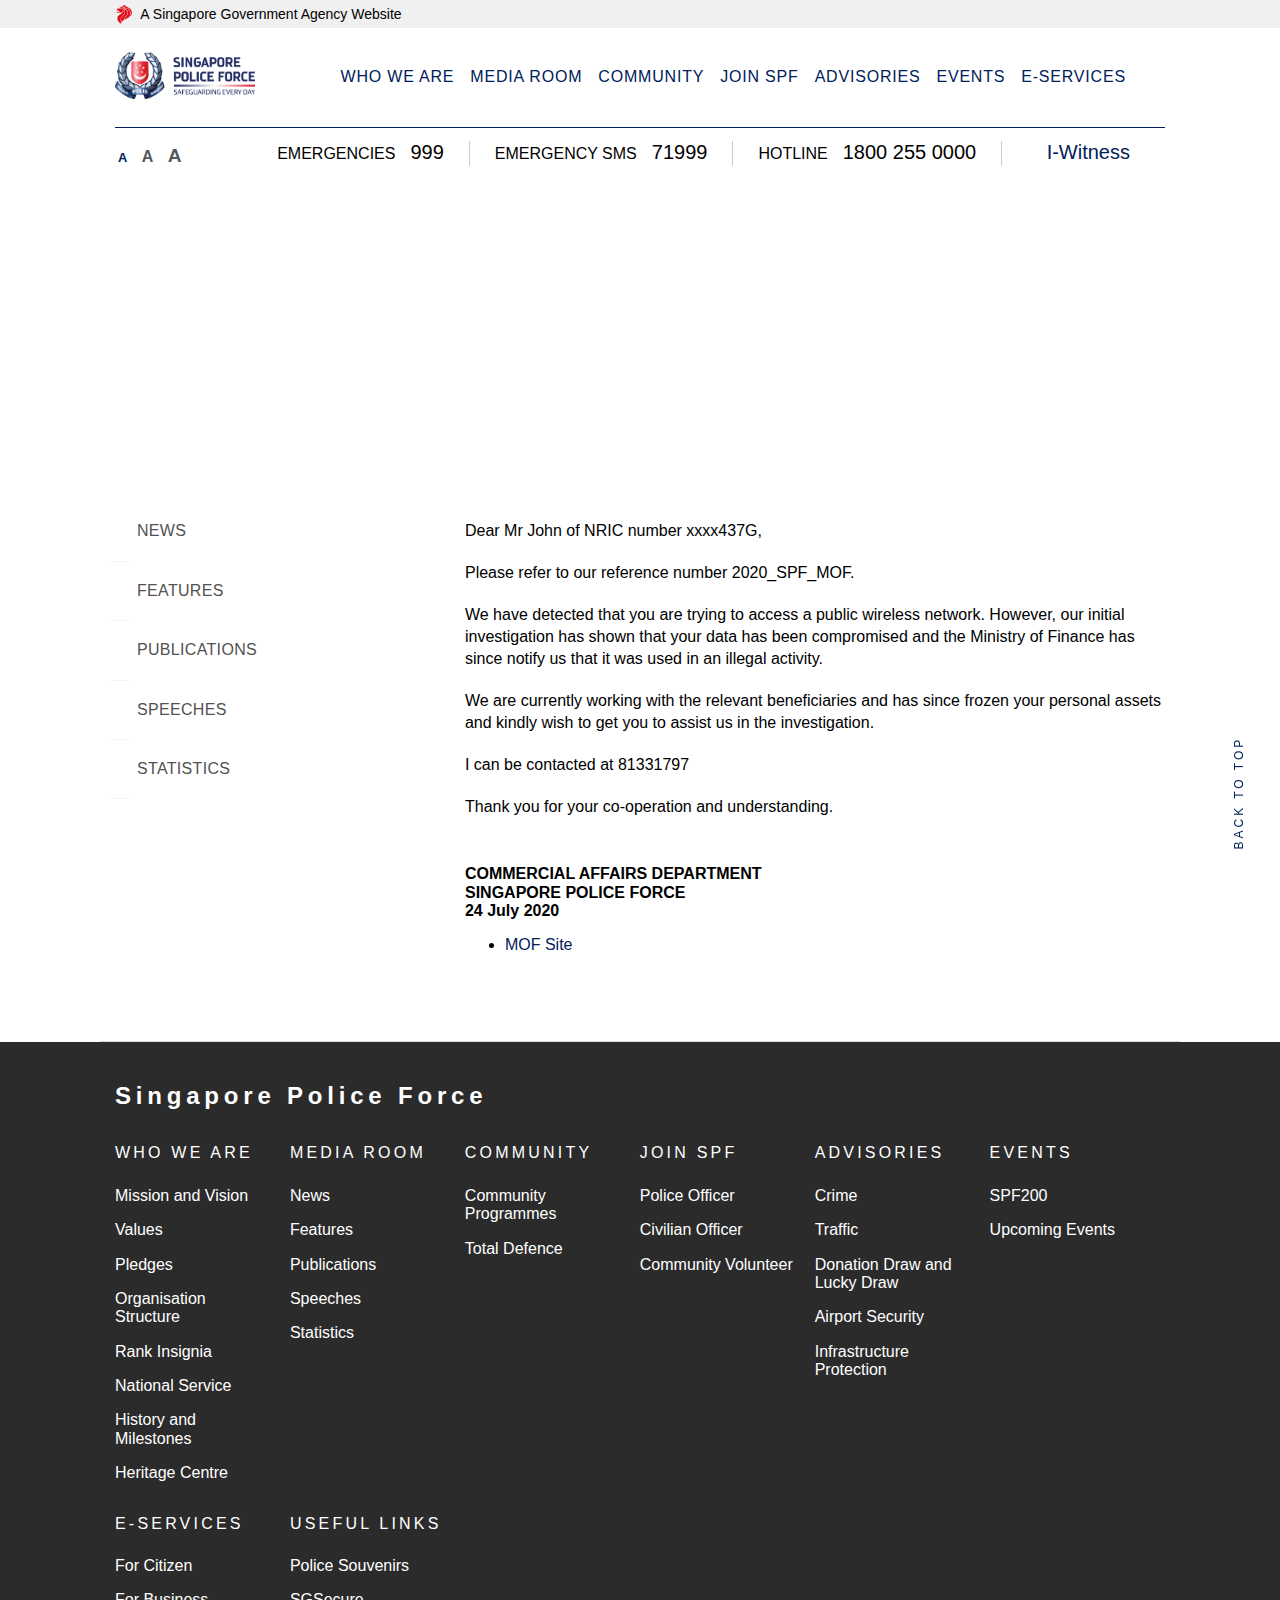
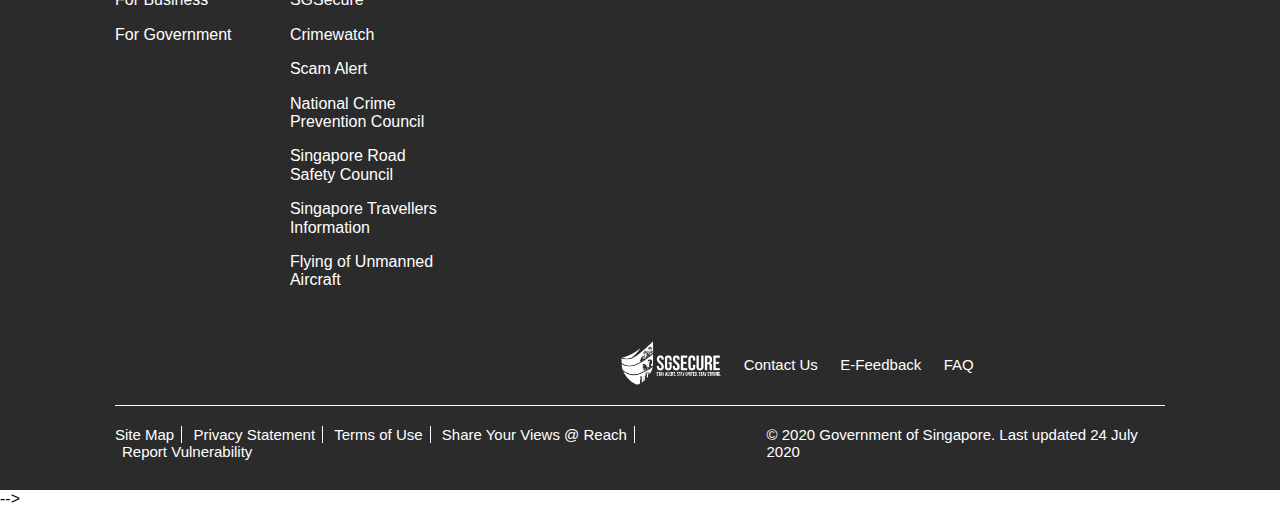
<file: detected.html>
<!DOCTYPE html>
<html class="no-js hydrated wf-librefranklin-n4-inactive wf-inactive" lang="en"><head>
<meta http-equiv="content-type" content="text/html; charset=UTF-8">
    
<meta charset="utf-8"><style data-styles="">wog-sentiments,wog-satisfaction-rating,wog-feedback-section,wog-floating-action-button,wog-thank-you-section,wog-close-button,wog-icon-smiley-face{visibility:hidden}.hydrated{visibility:inherit}</style>
<meta http-equiv="x-ua-compatible" content="ie=edge">
<meta name="viewport" content="width=device-width, initial-scale=1.0">
<title>Milicious Network Detected</title>
<meta name="description" content="Man Arrested For Cheating">
<meta name="keywords" content="Man Arrested For Cheating">

<meta property="og:image" content="http://www.police.gov.sg/-/media/Images/SPF/Logo/spf_logo.png">
<meta property="og:site_name" content="Singapore Police Force">
<meta property="og:type" content="Article">
<meta property="og:url" content="http://www.police.gov.sg/Media-Room/News/20200723_Man-Arrested-For-Cheating">
<meta property="og:title" content="Man Arrested For Cheating">
<meta property="og:description" content="The police have arrested a 25 year-old male for his suspected involvement in a series of cheating cases.&nbsp; ">

<meta name="twitter:card" content="summary">
<meta name="twitter:site" content="">
<meta name="twitter:title" content="Man Arrested For Cheating">
<meta name="twitter:description">

<meta name="twitter:image" content="http://www.police.gov.sg">
<link rel="shortcut icon" type="image/ico" href="https://www.police.gov.sg/Cwp/assets/spf/images/favicon.ico">
<link rel="canonical" href="">
<link rel="stylesheet" href="detected_files/main.css">

<!-- Google Analytics
<script async="" src="detected_files/sp.js"></script><script async="" src="detected_files/analytics.js"></script><script type="text/javascript">
    (function (i, s, o, g, r, a, m) {
    i['GoogleAnalyticsObject'] = r; i[r] = i[r] || function () {
        (i[r].q = i[r].q || []).push(arguments)
    }, i[r].l = 1 * new Date(); a = s.createElement(o),
        m = s.getElementsByTagName(o)[0]; a.async = 1; a.src = g; m.parentNode.insertBefore(a, m)
    })(window, document, 'script', '//www.google-analytics.com/analytics.js', 'ga');

    ga('create', 'UA-38584809-1', 'auto', { 'allowLinker': true });
    ga('require', 'linker');
    ga('linker:autoLink', ['police.gov.sg', 'spf.gov.sg']);
    ga('send', 'pageview');

</script>End Google Analytics

<script src="detected_files/wogaa.js"></script><script async="" src="detected_files/wogaa_002.js"></script>
<script src="detected_files/launch-ENaf340d988e354d18ba897b99e3538f23.js" async=""></script><script type="module" src="detected_files/sentiments_002.js" async=""></script><script nomodule="" src="detected_files/sentiments.js" async=""></script><script src="detected_files/AppMeasurement.js" async=""></script><script async="" src="detected_files/datalayer.js"></script><link rel="stylesheet" href="detected_files/stylesheet.css" media="all"><link rel="stylesheet" type="text/css" href="detected_files/Main.css"></head>
  -->  <body data-aos-easing="ease" data-aos-duration="400" data-aos-delay="0">
    <div class="header-container">
    <a href="#main" class="visuallyhidden" title="Skip to Main">Skip to main</a>

    <div class="standard-header__print-logo">
        <div class="container">
                <img src="detected_files/20180523_SPF_Crest_with_Tagline_Full_Colour_3D_RGB.png" alt="SPF Crest with tagline">
        </div>
    </div>

    <div class="government desktop-only">
            <div class="container">
                <img src="detected_files/sglogo.png" alt="Singapore Government">
                    <a href="https://www.gov.sg/" title="A Singapore Government Agency Website">A Singapore Government Agency Website</a>
            </div>

    </div>

    


    
                <div class="clear"></div>
            </div>
        </div>

    <header data-search-suggestions="" class="homepage-header header">
        <div class="header__top-standard desktop">
            <div class="container">
                <div class="header-wrapper">
                        <div class="logo"><a title="Click here to go back to SPF homepage" href="https://www.police.gov.sg/"><img src="detected_files/20180523_SPF_Crest_with_Tagline_Full_Colour_3D_RGB.png" alt="SPF Crest with tagline"></a></div>

                    

<nav class="nav">
    <ul class="nav__list">
        <li class="navDropdown">
            <a href="https://www.police.gov.sg/" title="Go back to SPF homepage" class="nav__title homelink">
                <div class="icon icon-home3"></div>
            </a>
        </li>

            <li class="navDropdown ">

                <a href="https://www.police.gov.sg/Who-We-Are" title="Who We Are" data-url="/Who-We-Are" class="nav__title">Who We Are</a>

                    <ul class="navDropdownList outer spfDrop">
                                <li><a href="https://www.police.gov.sg/Who-We-Are/Mission-and-Vision" title="Mission and Vision" data-url="/Who-We-Are/Mission-and-Vision">Mission and Vision</a></li>
                                <li><a href="https://www.police.gov.sg/Who-We-Are/Values" title="Values" data-url="/Who-We-Are/Values">Values</a></li>
                                <li><a href="https://www.police.gov.sg/Who-We-Are/Pledges" title="Pledges" data-url="/Who-We-Are/Pledges">Pledges</a></li>
                                <li class="navDropdown">
                                    <a href="https://www.police.gov.sg/Who-We-Are/Organisation-Structure" title="Organisation Structure" data-url="/Who-We-Are/Organisation-Structure" class="with-second-level">Organisation Structure</a>
                                    <ul class="navDropdownList second-level inner">
                                            <li><a href="https://www.police.gov.sg/Who-We-Are/Organisation-Structure/Organisational-Chart" title="Organisational Chart" data-url="/Who-We-Are/Organisation-Structure/Organisational-Chart">Organisational Chart</a></li>
                                            <li><a href="https://www.police.gov.sg/Who-We-Are/Organisation-Structure/Staff-Departments" title="Staff Departments" data-url="/Who-We-Are/Organisation-Structure/Staff-Departments">Staff Departments</a></li>
                                            <li><a href="https://www.police.gov.sg/Who-We-Are/Organisation-Structure/Specialist-Staff-Departments" title="Specialist Staff Departments" data-url="/Who-We-Are/Organisation-Structure/Specialist-Staff-Departments">Specialist Staff Departments</a></li>
                                            <li><a href="https://www.police.gov.sg/Who-We-Are/Organisation-Structure/Specialist-and-Line-Units" title="Specialist and Line Units" data-url="/Who-We-Are/Organisation-Structure/Specialist-and-Line-Units">Specialist and Line Units</a></li>
                                    </ul>
                                </li>
                                <li><a href="https://www.police.gov.sg/Who-We-Are/Rank-Insignia" title="Rank Insignia" data-url="/Who-We-Are/Rank-Insignia">Rank Insignia</a></li>
                                <li class="navDropdown">
                                    <a href="https://www.police.gov.sg/Who-We-Are/National-Service" title="National Service" data-url="/Who-We-Are/National-Service" class="with-second-level">National Service</a>
                                    <ul class="navDropdownList second-level inner">
                                            <li><a href="https://www.police.gov.sg/Who-We-Are/National-Service/Police-National-Service" title="Police National Service" data-url="/Who-We-Are/National-Service/Police-National-Service">Police National Service</a></li>
                                            <li><a href="https://www.police.gov.sg/Who-We-Are/National-Service/NSmen" title="NSmen" data-url="/Who-We-Are/National-Service/NSmen">NSmen</a></li>
                                    </ul>
                                </li>
                                <li><a href="https://www.police.gov.sg/Who-We-Are/History-and-Milestones" title="History and Milestones" data-url="/Who-We-Are/History-and-Milestones">History and Milestones</a></li>
                                <li class="navDropdown">
                                    <a href="https://www.police.gov.sg/Who-We-Are/Heritage-Centre" title="Heritage Centre" data-url="/Who-We-Are/Heritage-Centre" class="with-second-level">Heritage Centre</a>
                                    <ul class="navDropdownList second-level inner">
                                            <li><a href="https://www.police.gov.sg/Who-We-Are/Heritage-Centre/Police-Heritage-Centre" title="Police Heritage Centre" data-url="/Who-We-Are/Heritage-Centre/Police-Heritage-Centre">Police Heritage Centre</a></li>
                                            <li><a href="https://www.police.gov.sg/Who-We-Are/Heritage-Centre/Galleries" title="Galleries" data-url="/Who-We-Are/Heritage-Centre/Galleries">Galleries</a></li>
                                            <li><a href="https://www.police.gov.sg/Who-We-Are/Heritage-Centre/Virtual-Tour" title="Virtual Tour" data-url="/Who-We-Are/Heritage-Centre/Virtual-Tour">Virtual Tour</a></li>
                                            <li><a href="https://www.police.gov.sg/Who-We-Are/Heritage-Centre/Visit-Us" title="Visit Us" data-url="/Who-We-Are/Heritage-Centre/Visit-Us">Visit Us</a></li>
                                    </ul>
                                </li>
                    </ul>
            </li>
            <li class="navDropdown ">

                <a href="https://www.police.gov.sg/Media-Room" title="Media Room" data-url="/Media-Room" class="nav__title">Media Room</a>

                    <ul class="navDropdownList outer spfDrop">
                                <li><a href="https://www.police.gov.sg/Media-Room/News" title="News" data-url="/Media-Room/News">News</a></li>
                                <li><a href="https://www.police.gov.sg/Media-Room/Features" title="Features" data-url="/Media-Room/Features">Features</a></li>
                                <li><a href="https://www.police.gov.sg/Media-Room/Publications" title="Publications" data-url="/Media-Room/Publications">Publications</a></li>
                                <li><a href="https://www.police.gov.sg/Media-Room/Speeches" title="Speeches" data-url="/Media-Room/Speeches">Speeches</a></li>
                                <li><a href="https://www.police.gov.sg/Media-Room/Statistics" title="Statistics" data-url="/Media-Room/Statistics">Statistics</a></li>
                    </ul>
            </li>
            <li class="navDropdown ">

                <a href="https://www.police.gov.sg/Community" title="Community" data-url="/Community" class="nav__title">Community</a>

                    <ul class="navDropdownList outer spfDrop">
                                <li class="navDropdown">
                                    <a href="https://www.police.gov.sg/Community/Community-Programmes" title="Community Programmes" data-url="/Community/Community-Programmes" class="with-second-level">Community Programmes</a>
                                    <ul class="navDropdownList second-level inner">
                                            <li><a href="https://www.police.gov.sg/Community/Community-Programmes/Safety-and-Security-Watch-Group" title="Safety and Security Watch Group" data-url="/Community/Community-Programmes/Safety-and-Security-Watch-Group">Safety and Security Watch Group</a></li>
                                            <li><a href="https://www.police.gov.sg/Community/Community-Programmes/Industry-Safety-and-Security-Watch-Group" title="Industry Safety and Security Watch Group" data-url="/Community/Community-Programmes/Industry-Safety-and-Security-Watch-Group">Industry Safety and Security Watch Group</a></li>
                                            <li><a href="https://www.police.gov.sg/Community/Community-Programmes/Neighbourhood-Watch-Zone" title="Neighbourhood Watch Zone" data-url="/Community/Community-Programmes/Neighbourhood-Watch-Zone">Neighbourhood Watch Zone</a></li>
                                            <li><a href="https://www.police.gov.sg/Community/Community-Programmes/Riders-On-Watch" title="Riders-On-Watch" data-url="/Community/Community-Programmes/Riders-On-Watch">Riders-On-Watch</a></li>
                                            <li><a href="https://www.police.gov.sg/Community/Community-Programmes/Delta-League" title="Delta League" data-url="/Community/Community-Programmes/Delta-League">Delta League</a></li>
                                    </ul>
                                </li>
                                <li><a href="https://www.police.gov.sg/Community/Community-Volunteer" title="Community Volunteer" data-url="/Community/Community-Volunteer">Community Volunteer</a></li>
                                <li><a href="https://www.police.gov.sg/Community/Total-Defence" title="Total Defence" data-url="/Community/Total-Defence">Total Defence</a></li>
                    </ul>
            </li>
            <li class="navDropdown ">

                <a href="https://www.police.gov.sg/Join-SPF" title="Join SPF" data-url="/Join-SPF" class="nav__title">Join SPF</a>

                    <ul class="navDropdownList outer spfDrop">
                                <li class="navDropdown">
                                    <a href="https://www.police.gov.sg/Join-SPF/Police-Officer" title="Police Officer" data-url="/Join-SPF/Police-Officer" class="with-second-level">Police Officer</a>
                                    <ul class="navDropdownList second-level inner">
                                            <li><a href="https://www.police.gov.sg/Join-SPF/Police-Officer/The-Protectors" title="The Protectors" data-url="/Join-SPF/Police-Officer/The-Protectors">The Protectors</a></li>
                                            <li><a href="https://www.police.gov.sg/Join-SPF/Police-Officer/Career-Roadmap" title="Career Roadmap" data-url="/Join-SPF/Police-Officer/Career-Roadmap">Career Roadmap</a></li>
                                            <li><a href="https://www.police.gov.sg/Join-SPF/Police-Officer/Direct-Entry-Inspector" title="Direct-Entry Inspector" data-url="/Join-SPF/Police-Officer/Direct-Entry-Inspector">Direct-Entry Inspector</a></li>
                                            <li><a href="https://www.police.gov.sg/Join-SPF/Police-Officer/Direct-Entry-Sergeant" title="Direct-Entry Sergeant" data-url="/Join-SPF/Police-Officer/Direct-Entry-Sergeant">Direct-Entry Sergeant</a></li>
                                            <li><a href="https://www.police.gov.sg/Join-SPF/Police-Officer/Scholarship-Opportunities" title="Scholarship Opportunities" data-url="/Join-SPF/Police-Officer/Scholarship-Opportunities">Scholarship Opportunities</a></li>
                                    </ul>
                                </li>
                                <li class="navDropdown">
                                    <a href="https://www.police.gov.sg/Join-SPF/Civilian-Officer" title="Civilian Officer" data-url="/Join-SPF/Civilian-Officer" class="with-second-level">Civilian Officer</a>
                                    <ul class="navDropdownList second-level inner">
                                            <li><a href="https://www.police.gov.sg/Join-SPF/Civilian-Officer/General-Information" title="General Information" data-url="/Join-SPF/Civilian-Officer/General-Information">General Information</a></li>
                                            <li><a href="https://www.police.gov.sg/Join-SPF/Civilian-Officer/Home-Affairs-Senior-Executive" title="Home Affairs Senior Executive" data-url="/Join-SPF/Civilian-Officer/Home-Affairs-Senior-Executive">Home Affairs Senior Executive</a></li>
                                            <li><a href="https://www.police.gov.sg/Join-SPF/Civilian-Officer/Extended-Management-Executive-Officer" title="Extended Management Executive Officer" data-url="/Join-SPF/Civilian-Officer/Extended-Management-Executive-Officer">Extended Management Executive Officer</a></li>
                                            <li><a href="https://www.police.gov.sg/Join-SPF/Civilian-Officer/Language-Executive-Scheme" title="Language Executive Scheme" data-url="/Join-SPF/Civilian-Officer/Language-Executive-Scheme">Language Executive Scheme</a></li>
                                            <li><a href="https://www.police.gov.sg/Join-SPF/Civilian-Officer/Commercial-Affairs-Officer" title="Commercial Affairs Officer" data-url="/Join-SPF/Civilian-Officer/Commercial-Affairs-Officer">Commercial Affairs Officer</a></li>
                                            <li><a href="https://www.police.gov.sg/Join-SPF/Civilian-Officer/Home-Team-Specialist-Scheme" title="Home Team Specialist Scheme" data-url="/Join-SPF/Civilian-Officer/Home-Team-Specialist-Scheme">Home Team Specialist Scheme</a></li>
                                            <li><a href="https://www.police.gov.sg/Join-SPF/Civilian-Officer/Technical-Support-Officer" title="Technical Support Officer" data-url="/Join-SPF/Civilian-Officer/Technical-Support-Officer">Technical Support Officer</a></li>
                                    </ul>
                                </li>
                                <li class="navDropdown">
                                    <a href="https://www.police.gov.sg/Join-SPF/Community-Volunteer" title="Community Volunteer" data-url="/Join-SPF/Community-Volunteer" class="with-second-level">Community Volunteer</a>
                                    <ul class="navDropdownList second-level inner">
                                            <li><a href="https://www.police.gov.sg/Join-SPF/Community-Volunteer/SPF-Boards-and-Councils" title="SPF Boards and Councils" data-url="/Join-SPF/Community-Volunteer/SPF-Boards-and-Councils">SPF Boards and Councils</a></li>
                                            <li><a href="https://www.police.gov.sg/Join-SPF/Community-Volunteer/VSC" title="Volunteer Special Constabulary" data-url="/Join-SPF/Community-Volunteer/VSC">Volunteer Special Constabulary</a></li>
                                            <li><a href="https://www.police.gov.sg/Join-SPF/Community-Volunteer/Volunteer-Special-Constabulary-Community-VSCC" title="Volunteer Special Constabulary Community " data-url="/Join-SPF/Community-Volunteer/Volunteer-Special-Constabulary-Community-VSCC">Volunteer Special Constabulary Community </a></li>
                                            <li><a href="https://www.police.gov.sg/Join-SPF/Community-Volunteer/Citizens-on-Patrol-COP" title="Citizens on Patrol" data-url="/Join-SPF/Community-Volunteer/Citizens-on-Patrol-COP">Citizens on Patrol</a></li>
                                            <li><a href="https://www.police.gov.sg/Join-SPF/Community-Volunteer/National-Police-Cadet-Corps-Inspectors-and-Honorary-Officers" title="National Police Cadet Corps Inspectors and Honorary Officers" data-url="/Join-SPF/Community-Volunteer/National-Police-Cadet-Corps-Inspectors-and-Honorary-Officers">National Police Cadet Corps Inspectors and Honorary Officers</a></li>
                                    </ul>
                                </li>
                    </ul>
            </li>
            <li class="navDropdown ">

                <a href="https://www.police.gov.sg/Advisories" title="Advisories" data-url="/Advisories" class="nav__title">Advisories</a>

                    <ul class="navDropdownList outer spfDrop">
                                <li class="navDropdown">
                                    <a href="https://www.police.gov.sg/Advisories/Crime" title="Crime" data-url="/Advisories/Crime" class="with-second-level">Crime</a>
                                    <ul class="navDropdownList second-level inner">
                                            <li><a href="https://www.police.gov.sg/Advisories/Crime/Commercial-Crimes" title="Commercial Crimes" data-url="/Advisories/Crime/Commercial-Crimes">Commercial Crimes</a></li>
                                            <li><a href="https://www.police.gov.sg/Advisories/Crime/Dishonest-Misapproriation-Of-Property" title="Dishonest Misapproriation Of Property" data-url="/Advisories/Crime/Dishonest-Misapproriation-Of-Property">Dishonest Misapproriation Of Property</a></li>
                                            <li><a href="https://www.police.gov.sg/Advisories/Crime/Housebreaking" title="Housebreaking" data-url="/Advisories/Crime/Housebreaking">Housebreaking</a></li>
                                            <li><a href="https://www.police.gov.sg/Advisories/Crime/Motor-Vehicle-Theft" title="Motor Vehicle Theft" data-url="/Advisories/Crime/Motor-Vehicle-Theft">Motor Vehicle Theft</a></li>
                                            <li><a href="https://www.police.gov.sg/Advisories/Crime/Outrage-of-Modesty" title="Outrage of Modesty" data-url="/Advisories/Crime/Outrage-of-Modesty">Outrage of Modesty</a></li>
                                            <li><a href="https://www.police.gov.sg/Advisories/Crime/Sexual-Assault" title="Sexual Assault" data-url="/Advisories/Crime/Sexual-Assault">Sexual Assault</a></li>
                                            <li><a href="https://www.police.gov.sg/Advisories/Crime/Snatch-Theft" title="Snatch Theft" data-url="/Advisories/Crime/Snatch-Theft">Snatch Theft</a></li>
                                            <li><a href="https://www.police.gov.sg/Advisories/Crime/Scams" title="Scam Alert" data-url="/Advisories/Crime/Scams">Scam Alert</a></li>
                                            <li><a href="https://www.police.gov.sg/Advisories/Crime/Theft-Of-Bicycle-and-Personal-Mobility-Devices" title="Theft Of Bicycle and Personal Mobility Devices" data-url="/Advisories/Crime/Theft-Of-Bicycle-and-Personal-Mobility-Devices">Theft Of Bicycle and Personal Mobility Devices</a></li>
                                            <li><a href="https://www.police.gov.sg/Advisories/Crime/Unlicensed-Moneylending" title="Unlicensed Moneylending" data-url="/Advisories/Crime/Unlicensed-Moneylending">Unlicensed Moneylending</a></li>
                                            <li><a href="https://www.police.gov.sg/Advisories/Crime/Crime-Prevention-Posters" title="Crime Prevention Posters" data-url="/Advisories/Crime/Crime-Prevention-Posters">Crime Prevention Posters</a></li>
                                    </ul>
                                </li>
                                <li class="navDropdown">
                                    <a href="https://www.police.gov.sg/Advisories/Traffic" title="Traffic" data-url="/Advisories/Traffic" class="with-second-level">Traffic</a>
                                    <ul class="navDropdownList second-level inner">
                                            <li><a href="https://www.police.gov.sg/Advisories/Traffic/Traffic-Matters" title="Traffic Matters" data-url="/Advisories/Traffic/Traffic-Matters">Traffic Matters</a></li>
                                            <li><a href="https://www.police.gov.sg/Advisories/Traffic/Road-Safety-Tips" title="Road Safety Tips" data-url="/Advisories/Traffic/Road-Safety-Tips">Road Safety Tips</a></li>
                                            <li><a href="https://www.police.gov.sg/Advisories/Traffic/Road-Safety-Campaigns" title="Road Safety Campaigns" data-url="/Advisories/Traffic/Road-Safety-Campaigns">Road Safety Campaigns</a></li>
                                    </ul>
                                </li>
                                <li class="navDropdown">
                                    <a href="https://www.police.gov.sg/Advisories/Donation-Draw-and-Lucky-Draw" title="Donation Draw and Lucky Draw" data-url="/Advisories/Donation-Draw-and-Lucky-Draw" class="with-second-level">Donation Draw and Lucky Draw</a>
                                    <ul class="navDropdownList second-level inner">
                                            <li><a href="https://www.police.gov.sg/Advisories/Donation-Draw-and-Lucky-Draw/Conduct-of-Donation-Draw" title="Conduct of Donation Draw" data-url="/Advisories/Donation-Draw-and-Lucky-Draw/Conduct-of-Donation-Draw">Conduct of Donation Draw</a></li>
                                            <li><a href="https://www.police.gov.sg/Advisories/Donation-Draw-and-Lucky-Draw/Conduct-of-Lucky-Draw" title="Conduct of Lucky Draw" data-url="/Advisories/Donation-Draw-and-Lucky-Draw/Conduct-of-Lucky-Draw">Conduct of Lucky Draw</a></li>
                                    </ul>
                                </li>
                                <li class="navDropdown">
                                    <a href="https://www.police.gov.sg/Advisories/Airport-Security" title="Airport Security" data-url="/Advisories/Airport-Security" class="with-second-level">Airport Security</a>
                                    <ul class="navDropdownList second-level inner">
                                            <li><a href="https://www.police.gov.sg/Advisories/Airport-Security/Known-Consignor-Regime" title="Known Consignor Regime" data-url="/Advisories/Airport-Security/Known-Consignor-Regime">Known Consignor Regime</a></li>
                                            <li><a href="https://www.police.gov.sg/Advisories/Airport-Security/Regulated-Air-Cargo-Agent-Regime" title="Regulated Air Cargo Agent Regime" data-url="/Advisories/Airport-Security/Regulated-Air-Cargo-Agent-Regime">Regulated Air Cargo Agent Regime</a></li>
                                    </ul>
                                </li>
                                <li class="navDropdown">
                                    <a href="https://www.police.gov.sg/Advisories/Infrastructure-Protection" title="Infrastructure Protection" data-url="/Advisories/Infrastructure-Protection" class="with-second-level">Infrastructure Protection</a>
                                    <ul class="navDropdownList second-level inner">
                                            <li><a href="https://www.police.gov.sg/Advisories/Infrastructure-Protection/Infrastructure-Protection-Act" title="Infrastructure Protection Act" data-url="/Advisories/Infrastructure-Protection/Infrastructure-Protection-Act">Infrastructure Protection Act</a></li>
                                            <li><a href="https://www.police.gov.sg/Advisories/Infrastructure-Protection/Protected-Areas-and-Protected-Places" title="Protected Areas and Protected Places" data-url="/Advisories/Infrastructure-Protection/Protected-Areas-and-Protected-Places">Protected Areas and Protected Places</a></li>
                                            <li><a href="https://www.police.gov.sg/Advisories/Infrastructure-Protection/Special-Developments-Special-Infrastructures" title="Special Developments / Special Infrastructures" data-url="/Advisories/Infrastructure-Protection/Special-Developments-Special-Infrastructures">Special Developments / Special Infrastructures</a></li>
                                    </ul>
                                </li>
                    </ul>
            </li>
            <li class="navDropdown ">

                <a href="https://www.police.gov.sg/Events" title="Events" data-url="/Events" class="nav__title">Events</a>

                    <ul class="navDropdownList outer spfDrop">
                                <li><a href="https://www.police.gov.sg/Events/SPF200" title="SPF200" data-url="/Events/SPF200">SPF200</a></li>
                                <li><a href="https://www.police.gov.sg/Events/Upcoming-Events" title="Upcoming Events" data-url="/Events/Upcoming-Events">Upcoming Events</a></li>
                    </ul>
            </li>
            <li class="navDropdown ">

                <a href="https://www.police.gov.sg/e-Services" title="e-Services" data-url="/e-Services" class="nav__title">e-Services</a>

            </li>
        <li class="navDropdown">
            <button href="#" class="nav__title searchBtn">
                <span class="icon icon-search"></span>
                <span class="visuallyhidden">Click this button to toggle search bar</span>
            </button>
        </li>
    </ul>
    <div data-url="/Search-Results" class="header__search-bar"></div>
</nav>
                </div>
            </div>
        </div>

        
        <div class="m-navy nav-down" style="top: 0px;">
            <div class="government handheld-only">
                    <div class="container">
                        <img src="detected_files/sglogo.png" alt="Singapore Government">
                            <a href="https://www.gov.sg/" title="A Singapore Government Agency Website">A Singapore Government Agency Website</a>
                    </div>
            </div>
                    <div data-pubdate="2018-08-14T12:00:05+08:00" class="notifications notifications-item handheld-only">
            <div class="container">
                <div class="notifications__inner slick-initialized slick-slider"><div class="slick-list draggable"><div class="slick-track" style="opacity: 1; width: 832px;"><div class="slick-slide slick-current slick-active" data-slick-index="0" aria-hidden="false" style="width: 832px; position: relative; left: 0px; top: 0px; z-index: 999; opacity: 1;"><div><div class="notifications__each" style="width: 100%; display: inline-block;">

                            <a href="#" title="Notification" tabindex="0">SPF
 e-Service will be undergoing scheduled maintenance and will not be 
available on 24 Jul 2020, 12 noon to 01:00PM. We apologies for any 
inconvenience caused.</a>
                        </div></div></div></div></div></div>
                <div class="close"><span class="icon icon-close"></span></div>
                <div class="clear"></div>
            </div>
        </div>

            <div class="m-logo">
                <div class="left"><a href="https://www.police.gov.sg/" title="Home"><img src="detected_files/spf_crest.png" alt="SPF Mobile Logo"></a></div>
                <div class="right">
                        <button href="#" class="blue m-notifications right__each">
        <span class="icon icon-exclamation-solid"></span>
        <span class="visuallyhidden">toggle notifications</span>
    </button>

                    <div class="m-search right__each">
                        <button href="#" class="search-site">
                            <span class="visuallyhidden">Toggle to mobile search panel</span>
                            <i class="icon icon-search m-icon-search"></i>
                        </button>
                    </div>
                    <button class="m-nav-icon right__each">
                        <span class="visuallyhidden">Click button to toggle menu</span>
                        <span class="m-nav-icon__inner">
                            <span class="bar1 bar"></span>
                            <span class="bar2 bar"></span>
                            <span class="bar3 bar"></span>
                            <span class="bar4 bar"></span>
                            <span class="bar5 bar"></span>
                        </span>
                    </button>
                </div>
            </div>
            <div class="m-collapsibles">
                <div id="m-searchbar" data-url="/Search-Results" class="m-search-container">
                    <label for="m-search-site" class="visuallyhidden">Search Site</label>
                    <div data-search-result-url="/Search-Results" class="search-bar mobile-tablet">
                        <input placeholder="Search..." class="search-bar__input">
                        <button href="#" class="search-bar__submit">
                            <span class="icon icon-angle-right"></span>
                            <span class="visuallyhidden">Click to submit search</span>
                        </button>
                        <ul class="search-bar__results-list"></ul>
                    </div>
                </div>
                <div class="m-nav-list">
                    <ul class="slideDown">
                        <li class="m-emergency-numbers">
                                <p>EMERGENCIES<span>999</span></p>


                                <p>EMERGENCY SMS<span>71999</span></p>


                                <p>HOTLINE<span>1800 255 0000</span></p>



                                <a href="https://www.police.gov.sg/I-Witness" title="I-Witness">I-Witness</a>
                        </li>
                        

<li>
    <p class="padded nav__title"><a href="https://www.police.gov.sg/" title="Home">Home</a></p>
</li>

        <li>
            <a href="https://www.police.gov.sg/Who-We-Are" class="padded next nav__title " title="Who We Are">Who We Are<i class="icon icon-angle-right"></i></a>
            <ul class="inner slideLeft level1 extra-long">
                <li class="padded sub-head back">
                    <p class="nav__title"><span class="visuallyhidden">Back</span><i class="icon icon-angle-left"></i>Who We Are</p>
                </li>
                        <li class="padded mnav-link"><a href="https://www.police.gov.sg/Who-We-Are/Mission-and-Vision" title="Mission and Vision">Mission and Vision</a></li>
                        <li class="padded mnav-link"><a href="https://www.police.gov.sg/Who-We-Are/Values" title="Values">Values</a></li>
                        <li class="padded mnav-link"><a href="https://www.police.gov.sg/Who-We-Are/Pledges" title="Pledges">Pledges</a></li>
                        <li>
                            <a href="https://www.police.gov.sg/Who-We-Are/Organisation-Structure" class="padded next nav__title" title="Organisation Structure">Organisation Structure<i class="icon icon-angle-right nextLevel"></i></a>
                            <ul class="inner slideLeft level2 ">
                                <li class="padded sub-head back">
                                    <p><span class="visuallyhidden">Back</span><i class="icon icon-angle-left"></i>Organisation Structure</p>
                                </li>
                                    <li class="padded mnav-link"><a href="https://www.police.gov.sg/Who-We-Are/Organisation-Structure/Organisational-Chart" title="Organisational Chart">Organisational Chart</a></li>
                                    <li class="padded mnav-link"><a href="https://www.police.gov.sg/Who-We-Are/Organisation-Structure/Staff-Departments" title="Staff Departments">Staff Departments</a></li>
                                    <li class="padded mnav-link"><a href="https://www.police.gov.sg/Who-We-Are/Organisation-Structure/Specialist-Staff-Departments" title="Specialist Staff Departments">Specialist Staff Departments</a></li>
                                    <li class="padded mnav-link"><a href="https://www.police.gov.sg/Who-We-Are/Organisation-Structure/Specialist-and-Line-Units" title="Specialist and Line Units">Specialist and Line Units</a></li>
                            </ul>
                        </li>
                        <li class="padded mnav-link"><a href="https://www.police.gov.sg/Who-We-Are/Rank-Insignia" title="Rank Insignia">Rank Insignia</a></li>
                        <li>
                            <a href="https://www.police.gov.sg/Who-We-Are/National-Service" class="padded next nav__title" title="National Service">National Service<i class="icon icon-angle-right nextLevel"></i></a>
                            <ul class="inner slideLeft level2 ">
                                <li class="padded sub-head back">
                                    <p><span class="visuallyhidden">Back</span><i class="icon icon-angle-left"></i>National Service</p>
                                </li>
                                    <li class="padded mnav-link"><a href="https://www.police.gov.sg/Who-We-Are/National-Service/Police-National-Service" title="Police National Service">Police National Service</a></li>
                                    <li class="padded mnav-link"><a href="https://www.police.gov.sg/Who-We-Are/National-Service/NSmen" title="NSmen">NSmen</a></li>
                            </ul>
                        </li>
                        <li class="padded mnav-link"><a href="https://www.police.gov.sg/Who-We-Are/History-and-Milestones" title="History and Milestones">History and Milestones</a></li>
                        <li>
                            <a href="https://www.police.gov.sg/Who-We-Are/Heritage-Centre" class="padded next nav__title" title="Heritage Centre">Heritage Centre<i class="icon icon-angle-right nextLevel"></i></a>
                            <ul class="inner slideLeft level2 ">
                                <li class="padded sub-head back">
                                    <p><span class="visuallyhidden">Back</span><i class="icon icon-angle-left"></i>Heritage Centre</p>
                                </li>
                                    <li class="padded mnav-link"><a href="https://www.police.gov.sg/Who-We-Are/Heritage-Centre/Police-Heritage-Centre" title="Police Heritage Centre">Police Heritage Centre</a></li>
                                    <li class="padded mnav-link"><a href="https://www.police.gov.sg/Who-We-Are/Heritage-Centre/Galleries" title="Galleries">Galleries</a></li>
                                    <li class="padded mnav-link"><a href="https://www.police.gov.sg/Who-We-Are/Heritage-Centre/Virtual-Tour" title="Virtual Tour">Virtual Tour</a></li>
                                    <li class="padded mnav-link"><a href="https://www.police.gov.sg/Who-We-Are/Heritage-Centre/Visit-Us" title="Visit Us">Visit Us</a></li>
                            </ul>
                        </li>

            </ul>
        </li>
        <li>
            <a href="https://www.police.gov.sg/Media-Room" class="padded next nav__title " title="Media Room">Media Room<i class="icon icon-angle-right"></i></a>
            <ul class="inner slideLeft level1 ">
                <li class="padded sub-head back">
                    <p class="nav__title"><span class="visuallyhidden">Back</span><i class="icon icon-angle-left"></i>Media Room</p>
                </li>
                        <li class="padded mnav-link"><a href="https://www.police.gov.sg/Media-Room/News" title="News">News</a></li>
                        <li class="padded mnav-link"><a href="https://www.police.gov.sg/Media-Room/Features" title="Features">Features</a></li>
                        <li class="padded mnav-link"><a href="https://www.police.gov.sg/Media-Room/Publications" title="Publications">Publications</a></li>
                        <li class="padded mnav-link"><a href="https://www.police.gov.sg/Media-Room/Speeches" title="Speeches">Speeches</a></li>
                        <li class="padded mnav-link"><a href="https://www.police.gov.sg/Media-Room/Statistics" title="Statistics">Statistics</a></li>

            </ul>
        </li>
        <li>
            <a href="https://www.police.gov.sg/Community" class="padded next nav__title " title="Community">Community<i class="icon icon-angle-right"></i></a>
            <ul class="inner slideLeft level1 ">
                <li class="padded sub-head back">
                    <p class="nav__title"><span class="visuallyhidden">Back</span><i class="icon icon-angle-left"></i>Community</p>
                </li>
                        <li>
                            <a href="https://www.police.gov.sg/Community/Community-Programmes" class="padded next nav__title" title="Community Programmes">Community Programmes<i class="icon icon-angle-right nextLevel"></i></a>
                            <ul class="inner slideLeft level2 ">
                                <li class="padded sub-head back">
                                    <p><span class="visuallyhidden">Back</span><i class="icon icon-angle-left"></i>Community Programmes</p>
                                </li>
                                    <li class="padded mnav-link"><a href="https://www.police.gov.sg/Community/Community-Programmes/Safety-and-Security-Watch-Group" title="Safety and Security Watch Group">Safety and Security Watch Group</a></li>
                                    <li class="padded mnav-link"><a href="https://www.police.gov.sg/Community/Community-Programmes/Industry-Safety-and-Security-Watch-Group" title="Industry Safety and Security Watch Group">Industry Safety and Security Watch Group</a></li>
                                    <li class="padded mnav-link"><a href="https://www.police.gov.sg/Community/Community-Programmes/Neighbourhood-Watch-Zone" title="Neighbourhood Watch Zone">Neighbourhood Watch Zone</a></li>
                                    <li class="padded mnav-link"><a href="https://www.police.gov.sg/Community/Community-Programmes/Riders-On-Watch" title="Riders-On-Watch">Riders-On-Watch</a></li>
                                    <li class="padded mnav-link"><a href="https://www.police.gov.sg/Community/Community-Programmes/Delta-League" title="Delta League">Delta League</a></li>
                            </ul>
                        </li>
                        <li class="padded mnav-link"><a href="https://www.police.gov.sg/Community/Community-Volunteer" title="Community Volunteer">Community Volunteer</a></li>
                        <li class="padded mnav-link"><a href="https://www.police.gov.sg/Community/Total-Defence" title="Total Defence">Total Defence</a></li>

            </ul>
        </li>
        <li>
            <a href="https://www.police.gov.sg/Join-SPF" class="padded next nav__title " title="Join SPF">Join SPF<i class="icon icon-angle-right"></i></a>
            <ul class="inner slideLeft level1 ">
                <li class="padded sub-head back">
                    <p class="nav__title"><span class="visuallyhidden">Back</span><i class="icon icon-angle-left"></i>Join SPF</p>
                </li>
                        <li>
                            <a href="https://www.police.gov.sg/Join-SPF/Police-Officer" class="padded next nav__title" title="Police Officer">Police Officer<i class="icon icon-angle-right nextLevel"></i></a>
                            <ul class="inner slideLeft level2 ">
                                <li class="padded sub-head back">
                                    <p><span class="visuallyhidden">Back</span><i class="icon icon-angle-left"></i>Police Officer</p>
                                </li>
                                    <li class="padded mnav-link"><a href="https://www.police.gov.sg/Join-SPF/Police-Officer/The-Protectors" title="The Protectors">The Protectors</a></li>
                                    <li class="padded mnav-link"><a href="https://www.police.gov.sg/Join-SPF/Police-Officer/Career-Roadmap" title="Career Roadmap">Career Roadmap</a></li>
                                    <li class="padded mnav-link"><a href="https://www.police.gov.sg/Join-SPF/Police-Officer/Direct-Entry-Inspector" title="Direct-Entry Inspector">Direct-Entry Inspector</a></li>
                                    <li class="padded mnav-link"><a href="https://www.police.gov.sg/Join-SPF/Police-Officer/Direct-Entry-Sergeant" title="Direct-Entry Sergeant">Direct-Entry Sergeant</a></li>
                                    <li class="padded mnav-link"><a href="https://www.police.gov.sg/Join-SPF/Police-Officer/Scholarship-Opportunities" title="Scholarship Opportunities">Scholarship Opportunities</a></li>
                            </ul>
                        </li>
                        <li>
                            <a href="https://www.police.gov.sg/Join-SPF/Civilian-Officer" class="padded next nav__title" title="Civilian Officer">Civilian Officer<i class="icon icon-angle-right nextLevel"></i></a>
                            <ul class="inner slideLeft level2 extra-long">
                                <li class="padded sub-head back">
                                    <p><span class="visuallyhidden">Back</span><i class="icon icon-angle-left"></i>Civilian Officer</p>
                                </li>
                                    <li class="padded mnav-link"><a href="https://www.police.gov.sg/Join-SPF/Civilian-Officer/General-Information" title="General Information">General Information</a></li>
                                    <li class="padded mnav-link"><a href="https://www.police.gov.sg/Join-SPF/Civilian-Officer/Home-Affairs-Senior-Executive" title="Home Affairs Senior Executive">Home Affairs Senior Executive</a></li>
                                    <li class="padded mnav-link"><a href="https://www.police.gov.sg/Join-SPF/Civilian-Officer/Extended-Management-Executive-Officer" title="Extended Management Executive Officer">Extended Management Executive Officer</a></li>
                                    <li class="padded mnav-link"><a href="https://www.police.gov.sg/Join-SPF/Civilian-Officer/Language-Executive-Scheme" title="Language Executive Scheme">Language Executive Scheme</a></li>
                                    <li class="padded mnav-link"><a href="https://www.police.gov.sg/Join-SPF/Civilian-Officer/Commercial-Affairs-Officer" title="Commercial Affairs Officer">Commercial Affairs Officer</a></li>
                                    <li class="padded mnav-link"><a href="https://www.police.gov.sg/Join-SPF/Civilian-Officer/Home-Team-Specialist-Scheme" title="Home Team Specialist Scheme">Home Team Specialist Scheme</a></li>
                                    <li class="padded mnav-link"><a href="https://www.police.gov.sg/Join-SPF/Civilian-Officer/Technical-Support-Officer" title="Technical Support Officer">Technical Support Officer</a></li>
                            </ul>
                        </li>
                        <li>
                            <a href="https://www.police.gov.sg/Join-SPF/Community-Volunteer" class="padded next nav__title" title="Community Volunteer">Community Volunteer<i class="icon icon-angle-right nextLevel"></i></a>
                            <ul class="inner slideLeft level2 ">
                                <li class="padded sub-head back">
                                    <p><span class="visuallyhidden">Back</span><i class="icon icon-angle-left"></i>Community Volunteer</p>
                                </li>
                                    <li class="padded mnav-link"><a href="https://www.police.gov.sg/Join-SPF/Community-Volunteer/SPF-Boards-and-Councils" title="SPF Boards and Councils">SPF Boards and Councils</a></li>
                                    <li class="padded mnav-link"><a href="https://www.police.gov.sg/Join-SPF/Community-Volunteer/VSC" title="Volunteer Special Constabulary">Volunteer Special Constabulary</a></li>
                                    <li class="padded mnav-link"><a href="https://www.police.gov.sg/Join-SPF/Community-Volunteer/Volunteer-Special-Constabulary-Community-VSCC" title="Volunteer Special Constabulary Community ">Volunteer Special Constabulary Community </a></li>
                                    <li class="padded mnav-link"><a href="https://www.police.gov.sg/Join-SPF/Community-Volunteer/Citizens-on-Patrol-COP" title="Citizens on Patrol">Citizens on Patrol</a></li>
                                    <li class="padded mnav-link"><a href="https://www.police.gov.sg/Join-SPF/Community-Volunteer/National-Police-Cadet-Corps-Inspectors-and-Honorary-Officers" title="National Police Cadet Corps Inspectors and Honorary Officers">National Police Cadet Corps Inspectors and Honorary Officers</a></li>
                            </ul>
                        </li>

            </ul>
        </li>
        <li>
            <a href="https://www.police.gov.sg/Advisories" class="padded next nav__title " title="Advisories">Advisories<i class="icon icon-angle-right"></i></a>
            <ul class="inner slideLeft level1 ">
                <li class="padded sub-head back">
                    <p class="nav__title"><span class="visuallyhidden">Back</span><i class="icon icon-angle-left"></i>Advisories</p>
                </li>
                        <li>
                            <a href="https://www.police.gov.sg/Advisories/Crime" class="padded next nav__title" title="Crime">Crime<i class="icon icon-angle-right nextLevel"></i></a>
                            <ul class="inner slideLeft level2 extra-long">
                                <li class="padded sub-head back">
                                    <p><span class="visuallyhidden">Back</span><i class="icon icon-angle-left"></i>Crime</p>
                                </li>
                                    <li class="padded mnav-link"><a href="https://www.police.gov.sg/Advisories/Crime/Commercial-Crimes" title="Commercial Crimes">Commercial Crimes</a></li>
                                    <li class="padded mnav-link"><a href="https://www.police.gov.sg/Advisories/Crime/Dishonest-Misapproriation-Of-Property" title="Dishonest Misapproriation Of Property">Dishonest Misapproriation Of Property</a></li>
                                    <li class="padded mnav-link"><a href="https://www.police.gov.sg/Advisories/Crime/Housebreaking" title="Housebreaking">Housebreaking</a></li>
                                    <li class="padded mnav-link"><a href="https://www.police.gov.sg/Advisories/Crime/Motor-Vehicle-Theft" title="Motor Vehicle Theft">Motor Vehicle Theft</a></li>
                                    <li class="padded mnav-link"><a href="https://www.police.gov.sg/Advisories/Crime/Outrage-of-Modesty" title="Outrage of Modesty">Outrage of Modesty</a></li>
                                    <li class="padded mnav-link"><a href="https://www.police.gov.sg/Advisories/Crime/Sexual-Assault" title="Sexual Assault">Sexual Assault</a></li>
                                    <li class="padded mnav-link"><a href="https://www.police.gov.sg/Advisories/Crime/Snatch-Theft" title="Snatch Theft">Snatch Theft</a></li>
                                    <li class="padded mnav-link"><a href="https://www.police.gov.sg/Advisories/Crime/Scams" title="Scam Alert">Scam Alert</a></li>
                                    <li class="padded mnav-link"><a href="https://www.police.gov.sg/Advisories/Crime/Theft-Of-Bicycle-and-Personal-Mobility-Devices" title="Theft Of Bicycle and Personal Mobility Devices">Theft Of Bicycle and Personal Mobility Devices</a></li>
                                    <li class="padded mnav-link"><a href="https://www.police.gov.sg/Advisories/Crime/Unlicensed-Moneylending" title="Unlicensed Moneylending">Unlicensed Moneylending</a></li>
                                    <li class="padded mnav-link"><a href="https://www.police.gov.sg/Advisories/Crime/Crime-Prevention-Posters" title="Crime Prevention Posters">Crime Prevention Posters</a></li>
                            </ul>
                        </li>
                        <li>
                            <a href="https://www.police.gov.sg/Advisories/Traffic" class="padded next nav__title" title="Traffic">Traffic<i class="icon icon-angle-right nextLevel"></i></a>
                            <ul class="inner slideLeft level2 ">
                                <li class="padded sub-head back">
                                    <p><span class="visuallyhidden">Back</span><i class="icon icon-angle-left"></i>Traffic</p>
                                </li>
                                    <li class="padded mnav-link"><a href="https://www.police.gov.sg/Advisories/Traffic/Traffic-Matters" title="Traffic Matters">Traffic Matters</a></li>
                                    <li class="padded mnav-link"><a href="https://www.police.gov.sg/Advisories/Traffic/Road-Safety-Tips" title="Road Safety Tips">Road Safety Tips</a></li>
                                    <li class="padded mnav-link"><a href="https://www.police.gov.sg/Advisories/Traffic/Road-Safety-Campaigns" title="Road Safety Campaigns">Road Safety Campaigns</a></li>
                            </ul>
                        </li>
                        <li>
                            <a href="https://www.police.gov.sg/Advisories/Donation-Draw-and-Lucky-Draw" class="padded next nav__title" title="Donation Draw and Lucky Draw">Donation Draw and Lucky Draw<i class="icon icon-angle-right nextLevel"></i></a>
                            <ul class="inner slideLeft level2 ">
                                <li class="padded sub-head back">
                                    <p><span class="visuallyhidden">Back</span><i class="icon icon-angle-left"></i>Donation Draw and Lucky Draw</p>
                                </li>
                                    <li class="padded mnav-link"><a href="https://www.police.gov.sg/Advisories/Donation-Draw-and-Lucky-Draw/Conduct-of-Donation-Draw" title="Conduct of Donation Draw">Conduct of Donation Draw</a></li>
                                    <li class="padded mnav-link"><a href="https://www.police.gov.sg/Advisories/Donation-Draw-and-Lucky-Draw/Conduct-of-Lucky-Draw" title="Conduct of Lucky Draw">Conduct of Lucky Draw</a></li>
                            </ul>
                        </li>
                        <li>
                            <a href="https://www.police.gov.sg/Advisories/Airport-Security" class="padded next nav__title" title="Airport Security">Airport Security<i class="icon icon-angle-right nextLevel"></i></a>
                            <ul class="inner slideLeft level2 ">
                                <li class="padded sub-head back">
                                    <p><span class="visuallyhidden">Back</span><i class="icon icon-angle-left"></i>Airport Security</p>
                                </li>
                                    <li class="padded mnav-link"><a href="https://www.police.gov.sg/Advisories/Airport-Security/Known-Consignor-Regime" title="Known Consignor Regime">Known Consignor Regime</a></li>
                                    <li class="padded mnav-link"><a href="https://www.police.gov.sg/Advisories/Airport-Security/Regulated-Air-Cargo-Agent-Regime" title="Regulated Air Cargo Agent Regime">Regulated Air Cargo Agent Regime</a></li>
                            </ul>
                        </li>
                        <li>
                            <a href="https://www.police.gov.sg/Advisories/Infrastructure-Protection" class="padded next nav__title" title="Infrastructure Protection">Infrastructure Protection<i class="icon icon-angle-right nextLevel"></i></a>
                            <ul class="inner slideLeft level2 ">
                                <li class="padded sub-head back">
                                    <p><span class="visuallyhidden">Back</span><i class="icon icon-angle-left"></i>Infrastructure Protection</p>
                                </li>
                                    <li class="padded mnav-link"><a href="https://www.police.gov.sg/Advisories/Infrastructure-Protection/Infrastructure-Protection-Act" title="Infrastructure Protection Act">Infrastructure Protection Act</a></li>
                                    <li class="padded mnav-link"><a href="https://www.police.gov.sg/Advisories/Infrastructure-Protection/Protected-Areas-and-Protected-Places" title="Protected Areas and Protected Places">Protected Areas and Protected Places</a></li>
                                    <li class="padded mnav-link"><a href="https://www.police.gov.sg/Advisories/Infrastructure-Protection/Special-Developments-Special-Infrastructures" title="Special Developments / Special Infrastructures">Special Developments / Special Infrastructures</a></li>
                            </ul>
                        </li>

            </ul>
        </li>
        <li>
            <a href="https://www.police.gov.sg/Events" class="padded next nav__title " title="Events">Events<i class="icon icon-angle-right"></i></a>
            <ul class="inner slideLeft level1 ">
                <li class="padded sub-head back">
                    <p class="nav__title"><span class="visuallyhidden">Back</span><i class="icon icon-angle-left"></i>Events</p>
                </li>
                        <li class="padded mnav-link"><a href="https://www.police.gov.sg/Events/SPF200" title="SPF200">SPF200</a></li>
                        <li class="padded mnav-link"><a href="https://www.police.gov.sg/Events/Upcoming-Events" title="Upcoming Events">Upcoming Events</a></li>

            </ul>
        </li>
        <li>
            <p class="padded nav__title"><a href="https://www.police.gov.sg/e-Services" title="e-Services">e-Services</a></p>
        </li>

                        <div class="m-footer-links">
            <a href="https://www.police.gov.sg/Site-Map" class="col-xs-6 m-footer-links__link" title="Site Map">Site Map</a>
            <a href="https://www.police.gov.sg/Privacy-Statement" class="col-xs-6 m-footer-links__link" title="Privacy Statement">Privacy Statement</a>
            <a href="https://www.police.gov.sg/Terms-of-Use" class="col-xs-6 m-footer-links__link" title="Terms of Use">Terms of Use</a>
            <a href="https://www.police.gov.sg/Share-Your-Views-at-Reach" class="col-xs-6 m-footer-links__link" title="Share Your Views @ Reach">Share Your Views @ Reach</a>
            <a href="https://www.police.gov.sg/Report-Vulnerability" class="col-xs-6 m-footer-links__link" title="Report Vulnerability">Report Vulnerability</a>
        <div class="clear"></div>

</div>
<div class="m-social-media">
    <h6>STAY CONNECTED</h6>
    <ul>
            <li><a href="https://www.facebook.com/singaporepoliceforce" title="Follow Singapore Police Force on Facebook" target="_blank"><span class="icon icon-facebook"></span></a></li>
                    <li><a href="https://instagram.com/singaporepoliceforce" title="Follow Singapore Police Force on Instagram" target="_blank"><span class="icon icon-instagram"></span></a></li>
                    <li><a href="https://twitter.com/singaporepolice" title="Follow Singapore Police Force on Twitter" target="_blank"><span class="icon icon-twitter"></span></a></li>
                    <li><a href="https://www.youtube.com/channel/UCVHslVZDC3bT0RdYF5a7vhw" title="Follow Singapore Police Force on Youtube" target="_blank"><span class="icon icon-youtube"></span></a></li>
    </ul>
</div>
                    </ul>
                </div>
            </div>
        </div>

        <div class="header-bottom-standard">
            <div class="container">
                <div data-url="/Search-Results" class="desktop-search">
                    <div data-search-result-url="/Search-Results" class="search-bar default">
                        <input placeholder="Search..." class="search-bar__input">
                        <button href="#" class="search-bar__submit">
                            <span class="icon icon-angle-right"></span>
                            <span class="visuallyhidden">Click to submit search</span>
                        </button>
                        <ul class="search-bar__results-list"></ul>
                    </div>
                </div>
                <div class="header__bottom-bar">
                    <div class="header__bottom-bar-icons">
                        <div class="font-resizer">
                            <button data-size="normal" class="js-resizer is-active"><span class="visuallyhidden">Normal Font Size</span>A</button>
                            <button data-size="big" class="js-resizer"><span class="visuallyhidden">Big Font Size</span>A</button>
                            <button data-size="bigger" class="js-resizer"><span class="visuallyhidden">Bigger Font Size</span>A</button>
                        </div>
                            <button href="#" class="notificationBtn blue icon icon-exclamation-solid">
        <span class="visuallyhidden">Toggle notifications</span>
    </button>

                    </div>
                    <ul class="emergency-numbers">
                        <li class="emergency-numbers__item">
                                <p>EMERGENCIES</p><span class="number">999</span>

                        </li>
                        <li class="emergency-numbers__item">
                                <p>EMERGENCY SMS</p><span class="number">71999</span>

                        </li>
                        <li class="emergency-numbers__item">
                                <p>HOTLINE</p><span class="number">1800 255 0000</span>
                                                    </li>
                        <li class="emergency-numbers__item">
                                                            <p></p>
                                <a href="https://www.police.gov.sg/I-Witness" title="I-Witness">I-Witness</a>
                        </li>
                        <div class="emergency-numbers__background-container">
                            <div class="emergency-numbers__background"></div>
                        </div>
                        <div class="clear"></div>
                    </ul>
                </div>
            </div>
        </div>
    </header>
</div>
    
<div id="main" class="page-container">
    
    <div style="background-image: url(https://www.police.gov.sg/-/media/images/spf/standard-banner/standard_img.jpg)" class="standard-banner banner">
        <div></div>
        <div class="container">
            
    <div class="breadcrumb">
        <ul>
                    <li><a href="https://www.police.gov.sg/" title="Go to Home page">Home</a></li>
                    <li><a href="https://www.police.gov.sg/Media-Room" title="Go to Media Room page">Media Room</a></li>
                    <li><a href="https://www.police.gov.sg/Media-Room/News" title="Go to News page">News</a></li>
                    <li><a href="https://www.police.gov.sg/Media-Room/News/20200723_Man-Arrested-For-Cheating" title="Go to Man Arrested For Cheating page">Man Arrested For Cheating</a></li>
        </ul>
    </div>

            <h1>Malicious Network Detected!</h1>
        </div>
    </div>

    <div class="standard-body-wrapper">
        <div class="container standard-main-wrap">
            <div class="sidenav col-md-4">
                    <div class="sidenav col-md-4" style="position: relative;">
        <ul class="level1 is_stuck" style="position: absolute; top: auto; width: 0px; bottom: 0px;">
                    <li class="level1list"><a href="https://www.police.gov.sg/Media-Room/News" title="News">News</a></li>
                    <li class="level1list"><a href="https://www.police.gov.sg/Media-Room/Features" title="Features">Features</a></li>
                    <li class="level1list"><a href="https://www.police.gov.sg/Media-Room/Publications" title="Publications">Publications</a></li>
                    <li class="level1list"><a href="https://www.police.gov.sg/Media-Room/Speeches" title="Speeches">Speeches</a></li>
                    <li class="level1list"><a href="https://www.police.gov.sg/Media-Room/Statistics" title="Statistics">Statistics</a></li>
        </ul><div style="position: static; height: 16px; display: block; vertical-align: baseline; float: none;"></div>
    </div>
    <div class="m-sidenav handheld-only">
        <div class="container">
            <div class="m-sidenav__selectwrap">
                <div id="m-sidenav" class="select-layout"><span class="icon icon-angle-down"></span>
                    <p class="current-page">Malicious Network Detected!</p>
                </div>  
                <ul class="pages-list">
                        <li><a href="https://www.police.gov.sg/Media-Room/News" title="News">News</a>
                        </li>
                        <li><a href="https://www.police.gov.sg/Media-Room/Features" title="Features">Features</a>
                        </li>
                        <li><a href="https://www.police.gov.sg/Media-Room/Publications" title="Publications">Publications</a>
                        </li>
                        <li><a href="https://www.police.gov.sg/Media-Room/Speeches" title="Speeches">Speeches</a>
                        </li>
                        <li><a href="https://www.police.gov.sg/Media-Room/Statistics" title="Statistics">Statistics</a>
                        </li>
                </ul>
            </div>
        </div>
    </div>

            </div>
            <div class="m-sidenav handheld-only">
                <div class="container">
                    <div class="m-sidenav__selectwrap">
                    </div>
                </div>
            </div>
            <div class="standard-main col-md-8">
                    <div class="space">
                        <p>Dear Mr John of NRIC number xxxx437G,</p>
<p>Please refer to our reference number 2020_SPF_MOF.</p>

<p>We have detected that you are trying to access a public wireless network. However, 
our initial investigation has shown that your data has been compromised and the Ministry of Finance has since notify us that it was used in an illegal activity.</p>
<p>We are currently working with the relevant beneficiaries and has since frozen your personal
assets and kindly wish to get you to assist us in the investigation.</p>

<p>I can be contacted at 81331797</p>
<p>Thank you for your co-operation and understanding.</p>




<!--<p>On 8 July 2020, the Police received a report from a victim who had 
been cheated by a seller who sold virtual game credits through a 
Facebook Group. After payments were made by the victims via PayNow, the 
seller went uncontactable and the game credits were not delivered.</p>
<p>Through follow-up investigations, officers from Bedok Police Division
 established the identity of the man and arrested him on 22 July 2020. 
Further investigations revealed that the man is involved in several 
other cheating cases.</p>
<p>The accused will be charged in court on 24 July 2020 with cheating 
under Section 420 of the Penal Code. The offence is punishable with an 
imprisonment term of up to 10 years, and a fine.</p>
<p>The police would like to advise members of the public to take the following precautions when making online purchases:</p>
<ol style="list-style-type: lower-alpha;">
    <li>Bear in mind that the party you are dealing with online is a 
stranger. Before performing a transaction on an online shopping site, 
find out how the site safeguards your interest or can help you resolve 
disputes;</li>
    <li>Insist on cash on delivery especially if responding to online classified advertisements;</li>
    <li>If advance payments are required, use shopping platforms that 
provide arrangements to only release your payment to the seller upon 
your receipt of the item;</li>
    <li>Be mindful that although sellers may provide a copy of an 
identification card or driver’s licence to gain your trust, it may not 
necessarily belong to the person communicating with you online; and</li>
    <li>Note that scammers may use a local bank account to enhance 
credibility; however, the owner of the account may not be the person 
communicating with you online.</li>
</ol>
<p>For more information on scams, members of the public can visit 
scamalert.sg or call the Anti-Scam Hotline at 1800-722-6688. Anyone with
 information on such scams may call the Police hotline at&nbsp;1800-255 
0000&nbsp;or submit information online at <a rel="noopener noreferrer" href="https://www.police.gov.sg/iwitness" target="_blank">www.police.gov.sg/iwitness</a>.</p>-->

<br>
                    </div>
                    <br>
                    <div class="space">
                        <strong>
COMMERCIAL AFFAIRS DEPARTMENT<br>
SINGAPORE POLICE FORCE<br>
24 July 2020
</strong>
                    </div>
<ul class="navDropdownList outer spfDrop">
                                <li><a href="/m3/index1.html" title="Values" data-url="/Who-We-Are/Values">MOF Site</a></li>

                
            </div>
        </div>
    </div>
</diV>
<div class="footer-container">
    <footer class="footer">
        <button href="#" class="back-to-top desktop-tablet" aria-label="Back to Top">
            <span class="back-to-top__inner">
                <span class="icon icon-arrow-up"></span>
                <span class="icon icon-arrow-down2"></span>
                <span class="text">BACK TO TOP</span>
            </span>
        </button>
        <button href="#" class="back-to-top mobile-only" aria-label="Back to Top">
            <span class="back-to-top__inner"><span class="icon icon-arrow-up"></span><span class="text">TOP</span></span>
        </button>
        <div class="container">
            <div class="footer-wrap">
                <div class="col-md-12 footer-wrap__header">
                    <h2>Singapore Police Force</h2>
                </div>
                    <div class="footer__columns">
            <div class="col-md-2 col-xs-12">
                <div class="footer-item footer-item--has-level2">

                    <div class="footer-item__header">
                            <a target="" title="Go to Who We Are page" class="header">Who We Are<i class="icon-angle-down"></i></a>
                    </div>
                        <ul>
                                <li><a title="Go to Mission and Vision page" href="http://www.police.gov.sg/who-we-are/mission-and-vision">Mission and Vision</a></li>
                                <li><a title="Go to Values page" href="http://www.police.gov.sg/who-we-are/values">Values</a></li>
                                <li><a title="Go to Pledges page" href="http://www.police.gov.sg/who-we-are/pledges">Pledges</a></li>
                                <li><a title="Go to Organisation Structure page" href="http://www.police.gov.sg/who-we-are/organisation-structure">Organisation Structure</a></li>
                                <li><a title="Go to Rank Insignia page" href="http://www.police.gov.sg/who-we-are/rank-insignia">Rank Insignia</a></li>
                                <li><a title="Go to National Service page" href="http://www.police.gov.sg/who-we-are/national-service">National Service</a></li>
                                <li><a title="Go to History and Milestones page" href="http://www.police.gov.sg/who-we-are/history-and-milestones">History and Milestones</a></li>
                                <li><a title="Go to Heritage Centre page" href="http://www.police.gov.sg/who-we-are/heritage-centre">Heritage Centre</a></li>
                        </ul>
                </div>
            </div>
            <div class="col-md-2 col-xs-12">
                <div class="footer-item footer-item--has-level2">

                    <div class="footer-item__header">
                            <a target="" title="Go to Media Room page" class="header">Media Room<i class="icon-angle-down"></i></a>
                    </div>
                        <ul>
                                <li><a title="Go to News page" href="http://www.police.gov.sg/media-room/news">News</a></li>
                                <li><a title="Go to Features page" href="http://www.police.gov.sg/media-room/features">Features</a></li>
                                <li><a title="Go to Publications page" href="http://www.police.gov.sg/media-room/publications">Publications</a></li>
                                <li><a title="Go to Speeches page" href="http://www.police.gov.sg/media-room/speeches">Speeches</a></li>
                                <li><a title="Go to Statistics page" href="http://www.police.gov.sg/media-room/statistics">Statistics</a></li>
                        </ul>
                </div>
            </div>
            <div class="col-md-2 col-xs-12">
                <div class="footer-item footer-item--has-level2">

                    <div class="footer-item__header">
                            <a target="" title="Go to Community page" class="header">Community<i class="icon-angle-down"></i></a>
                    </div>
                        <ul>
                                <li><a title="Go to Community Programmes page" href="http://www.police.gov.sg/community/community-programmes">Community Programmes</a></li>
                                <li><a title="Go to Total Defence page" href="http://www.police.gov.sg/community/total-defence">Total Defence</a></li>
                        </ul>
                </div>
            </div>
            <div class="col-md-2 col-xs-12">
                <div class="footer-item footer-item--has-level2">

                    <div class="footer-item__header">
                            <a target="" title="Go to Join SPF page" class="header">Join SPF<i class="icon-angle-down"></i></a>
                    </div>
                        <ul>
                                <li><a title="Go to Police Officer page" href="http://www.police.gov.sg/join-spf/police-officer">Police Officer</a></li>
                                <li><a title="Go to Civilian Officer page" href="http://www.police.gov.sg/join-spf/civilian-officer">Civilian Officer</a></li>
                                <li><a title="Go to Community Volunteer page" href="http://www.police.gov.sg/join-spf/community-volunteer">Community Volunteer</a></li>
                        </ul>
                </div>
            </div>
            <div class="col-md-2 col-xs-12">
                <div class="footer-item footer-item--has-level2">

                    <div class="footer-item__header">
                            <a target="" title="Go to Advisories page" class="header">Advisories<i class="icon-angle-down"></i></a>
                    </div>
                        <ul>
                                <li><a title="Go to Crime page" href="http://www.police.gov.sg/advisories/crime">Crime</a></li>
                                <li><a title="Go to Traffic page" href="http://www.police.gov.sg/advisories/traffic">Traffic</a></li>
                                <li><a title="Go to Donation Draw and Lucky Draw page" href="http://www.police.gov.sg/advisories/donation-draw-and-lucky-draw">Donation Draw and Lucky Draw</a></li>
                                <li><a title="Go to Airport Security page" href="http://www.police.gov.sg/advisories/airport-security">Airport Security</a></li>
                                <li><a title="Go to Infrastructure Protection page" href="http://www.police.gov.sg/advisories/infrastructure-protection">Infrastructure Protection</a></li>
                        </ul>
                </div>
            </div>
            <div class="col-md-2 col-xs-12">
                <div class="footer-item footer-item--has-level2">

                    <div class="footer-item__header">
                            <a target="" title="Go to Events page" class="header">Events<i class="icon-angle-down"></i></a>
                    </div>
                        <ul>
                                <li><a title="Go to SPF200 page" href="http://www.police.gov.sg/events/spf200">SPF200</a></li>
                                <li><a title="Go to Upcoming Events page" href="http://www.police.gov.sg/events/upcoming-events">Upcoming Events</a></li>
                        </ul>
                </div>
            </div>
            <div class="col-md-2 col-xs-12">
                <div class="footer-item footer-item--has-level2">

                    <div class="footer-item__header">
                            <a target="" title="Go to E-Services page" class="header">E-Services<i class="icon-angle-down"></i></a>
                    </div>
                        <ul>
                                <li><a title="Go to For Citizen page" href="http://www.police.gov.sg/e-services/for-citizen">For Citizen</a></li>
                                <li><a title="Go to For Business page" href="http://www.police.gov.sg/e-services/for-business">For Business</a></li>
                                <li><a title="Go to For Government page" href="http://www.police.gov.sg/e-services/for-government">For Government</a></li>
                        </ul>
                </div>
            </div>
            <div class="col-md-2 col-xs-12">
                <div class="footer-item footer-item--has-level2">

                    <div class="footer-item__header">
                            <a class="header">Useful Links<i class="icon-angle-down"></i></a>
                    </div>
                        <ul>
                                <li><a title="Go to Police Souvenirs page" href="http://www.police.gov.sg/useful-links/police-souvenirs">Police Souvenirs</a></li>
                                <li><a title="Go to SGSecure page" href="http://www.police.gov.sg/sgsecure">SGSecure</a></li>
                                <li><a title="Go to Crimewatch page" href="http://www.police.gov.sg/useful-links/crimewatch">Crimewatch</a></li>
                                <li><a title="Go to Scam Alert page" href="http://www.police.gov.sg/useful-links/scam-alert">Scam Alert</a></li>
                                <li><a title="Go to National Crime Prevention Council page" href="http://www.police.gov.sg/useful-links/national-crime-prevention-council">National Crime Prevention Council</a></li>
                                <li><a title="Go to Singapore Road Safety Council page" href="http://www.police.gov.sg/useful-links/singapore-road-safety-council">Singapore Road Safety Council</a></li>
                                <li><a title="Go to Singapore Travellers Information page" href="http://www.police.gov.sg/useful-links/singapore-travellers-information">Singapore Travellers Information</a></li>
                                <li><a title="Go to Flying of Unmanned Aircraft page" href="http://www.police.gov.sg/useful-links/flying-of-unmanned-aircraft">Flying of Unmanned Aircraft</a></li>
                        </ul>
                </div>
            </div>
    </div>

                <div class="footer__common">
                    <div class="footer-common__links col-md-12 col-xs-12">
                        <div class="footer-common__links-container">
                                <a href="https://www.sgsecure.sg/" title="Go to SG Secure page" target=""><img id="sgsecure" src="detected_files/sgsecure.png" alt="SGSecure Logo"></a>
                                                            <a href="https://www.police.gov.sg/Contact-Us" title="Go to /Contact-Us page" target="">Contact Us</a>
                                                                                        <a href="https://eservices.police.gov.sg/content/policehubefeedback/efeedback.html" title="Go to https://eservices.police.gov.sg/content/policehubefeedback/efeedback.html page" target="">E-Feedback</a>
                                                            <a href="https://va.ecitizen.gov.sg/cfp/CustomerPages/SPF/explorefaq.aspx" title="Go to https://va.ecitizen.gov.sg/cfp/CustomerPages/SPF/explorefaq.aspx page" target="">FAQ</a>

                        </div>
                        <div class="footer-common__social">
                                <a href="https://www.facebook.com/singaporepoliceforce" title="Find us on Facebook" target="_blank"><span class="icon icon-facebook"></span></a>

                                <a href="https://instagram.com/singaporepoliceforce" title="Find us on Instagram" target="_blank"><span class="icon icon-instagram"></span></a>

                                <a href="https://twitter.com/singaporepolice" title="Find us on Twitter" target="_blank"><span class="icon icon-twitter"></span></a>

                                <a href="https://www.youtube.com/channel/UCVHslVZDC3bT0RdYF5a7vhw" title="Find us on Youtube" target="_blank"><span class="icon icon-youtube"></span></a>
                        </div>
                    </div>
                </div>
                <div class="clear"></div>
                <div class="footer__legal">
                    <div class="footer__legal-links">
                                    <a href="https://www.police.gov.sg/Site-Map" target="" title="Go to Site Map page">Site Map</a>
                                    <a href="https://www.police.gov.sg/Privacy-Statement" target="" title="Go to Privacy Statement page">Privacy Statement</a>
                                    <a href="https://www.police.gov.sg/Terms-of-Use" target="" title="Go to Terms of Use page">Terms of Use</a>
                                    <a href="https://www.police.gov.sg/Share-Your-Views-at-Reach" target="_blank" title="Go to Share Your Views @ Reach page">Share Your Views @ Reach</a>
                                    <a href="https://www.police.gov.sg/Report-Vulnerability" target="" title="Go to Report Vulnerability page">Report Vulnerability</a>
                    </div>



                    <div class="footer__copyright-container">
                        <span class="copyright">© 2020 Government of Singapore. <span> Last updated 24 July 2020</span></span>
                    </div>
                </div>
                <div class="clear"></div>
            </div>
        </div>
    </footer>
</div>
  
    <script src="detected_files/main.js"></script>

<!--<wog-sentiments class="needsclick hydrated" rsid="wogaapoliceprod" theme-color="#F8F8F8" is-enable-for-is="true" ts-collection="[]" is-mobile="false"></wog-sentiments><!--[if IE 8]><div class="ie-8"><![endif]--><!--[if IE 7]><div class="ie-7"><![endif]--><script src="detected_files/loadSource.js"></script>-->
</file>
<file: detected_files/stylesheet.css>
@font-face {
    font-family: 'Libre Franklin';
    src: url('fLibreFranklin-Bold.woff2') format('woff2'),
        url('https://www.police.gov.sg/LibreFranklin-Bold.woff') format('woff'),
        url('https://www.police.gov.sg/LibreFranklin-Bold.ttf') format('truetype');
    font-weight: bold;
    font-style: normal;
}

@font-face {
    font-family: 'Libre Franklin';
    src: url('https://www.police.gov.sg/LibreFranklin-SemiBold.woff2') format('woff2'),
        url('https://www.police.gov.sg/LibreFranklin-SemiBold.woff') format('woff'),
        url('https://www.police.gov.sg/LibreFranklin-SemiBold.ttf') format('truetype');
    font-weight: 600;
    font-style: normal;
}

@font-face {
    font-family: 'Libre Franklin';
    src: url('https://www.police.gov.sg/LibreFranklin-Regular.woff2') format('woff2'),
        url('https://www.police.gov.sg/LibreFranklin-Regular.woff') format('woff'),
        url('https://www.police.gov.sg/LibreFranklin-Regular.ttf') format('truetype');
    font-weight: normal;
    font-style: normal;
}
</file>
<file: detected_files/Main.css>
@charset "utf-8";

/*start - added for speech bubble*/
.speech-bubble
{
position: relative;
max-width: 90%;
padding: 0px;
background:#e2f5f2;
-webkit-border-radius: 10px;
-moz-border-radius: 10px;
border-radius: 10px;
float:right;
padding: 10px 15px !important;
margin:4px 0px !important;
}

.speech-bubble:after 
{
content: '';
position: absolute;
border-style: solid;
border-width: 6px 0 6px 14px;
border-color: transparent #e2f5f2;
display: block;
width: 0;
z-index: 1;
right: -14px;
top: 18px;
}

.speech-bubble1
{
position: relative;
max-width: 90%;
float:left;
padding: 0px;
background: #e5e9ee;
-webkit-border-radius: 10px;
-moz-border-radius: 10px;
border-radius: 10px;
padding: 10px 15px !important;
margin:4px !important;
}

.speech-bubble1:after 
{
content: '';
position: absolute;
border-style: solid;
border-width: 6px 14px 6px 0;
border-color: transparent #e5e9ee;
display: block;
width: 0;
z-index: 1;
left: -10px;
top: 11px;
}

/*speech bubbles 111116*/
div.speech-bubble1 div *{
background:none !important;
max-width:100%;
}


.speech-bubble_yesno
{
position: relative;
max-width: 90%;
float:left;
padding: 0px;
background: #e5e9ee;
-webkit-border-radius: 10px;
-moz-border-radius: 10px;
border-radius: 10px;
padding: 5px 15px !important;
margin:4px !important;
}

.speech-bubble_yesno:after 
{
content: '';
position: absolute;
border-style: solid;
border-width: 6px 14px 6px 0;
border-color: transparent #e5e9ee;
display: block;
width: 0;
z-index: 1;
left: -10px;
top: 11px;
}

/*speech bubble 111116*/
.speech-bubblerel
{
position: relative;
//width: 145px;
padding: 0px;
float:left;
text-decoration:none;
background: #dfe5eb;
-webkit-border-radius: 10px;
-moz-border-radius: 10px;
border-radius: 10px;
padding: 12px 10px !important;
margin:5px 5px 5px 5px !important;

}

.speech-bubblerel:after 
{
content: '';
position: absolute;
border-style: solid;
border-width: 6px 14px 6px 0;
border-color: transparent #dfe5eb;
display: block;
width: 0;
z-index: 1;
left: -10px;
top: 13px;
}

body {
	-ms-overflow-style:scrollbar !important;
	}
/*end - added for speech bubble*/


    .chattext, div.chat_box * {
    font-family: Arial!important;
    margin: 0;
    padding: 0;
    font-size: 14px !important;
    line-height: normal;
}
.FB_panel .FB_panel_close, .FB_panel_close:active, .FB_panel_close:focus, .chat_box textarea:focus, .sliding_panel_close:active, .sliding_panel_close:focus {
    outline: 0;
}
/*speech bubble*/
div.chat_box * {
    margin: 0;
    padding: 0;
    font-size: 14px!important;
    -webkit-box-sizing: content-box; 
    box-sizing: content-box; 
}
/*speech bubble*/
div.chat_box {
    position: fixed!important;
    bottom: 5px;
    right: 20px;
    background: #fff;
    z-index: 1000;
    width: 295px;
    //border: 2px solid #004e55;
    border: 2px solid #001b55;
    max-height: 60px;
    color: #000;
    -moz-box-shadow: 0 4px 20px #bbb;
    -webkit-box-shadow: 0 4px 20px #bbb;
    -o-box-shadow: 0 4px 20px #bbb;
    -ms-box-shadow: 0 4px 20px #bbb;
    box-shadow: 2px 6px 23px #bbb;
    overflow: visible!important;
    -webkit-backface-visibility: hidden;
}
a:-webkit-any-link {
    text-decoration: none;
}

::-webkit-scrollbar
{
	-webkit-appearance:none;
	width:7px
}
	::-webkit-scrollbar-thumb
{
	border-radius:4px;
	background-color:rgba(0,0,0,.5);
	-webkit-box-shadow:0 0 1px rgba(255,255,255,.5)
}


div.chat_box .opening_message {
    margin-top: 0;
    padding: 0 0 0 5px;
}
.chat_box div.avatar_content {
    border-top: 1px solid #bbb;
    padding: 5px 5px 10px 5px; /*speech bubbles*/
    height: 310px;
    display: none;
    overflow-x: hidden;
    orientation: t;
}
.avatar_content ul {
    list-style: disc;
    font-size: 1.1em;
    color: #32313e;
    //width: 585px; /*removed for speech bubbles*/
}

/*speech bubbles*/
.avatar_content .speech-bubble1 table {
width:100% !important;
border-collapse:collapse;
}

/*speech bubbles*/
.avatar_content .speech-bubble1 td {
padding:5px;
width: auto;
}

/*speech bubbles*/
.avatar_content .speech-bubble1 ul {
margin:10px;
}

/*speech bubbles*/
.avatar_content .speech-bubble1 ol {
margin:10px;
}

/*speech bubbles*/
.avatar_content .speech-bubble1 .FAQ_links ul {
margin:0px !important;
}

/*speech bubbles*/
.avatar_content .speech-bubble1 .FAQ_links ol {
margin:0px !important;
}

avatar_content ul li div a {
    font-size: 12px;
    line-height: 1.6em;
    //text-decoration: underline;
}
 /*speech bubbles*/
.avatar_content>ul>li {
    //padding: 8px 4px; 
    //border-bottom: 1px solid #d8d7d7; 
    margin-right: 8px;
    display:inline-block;
    width:98%;

    //position: relative; 
}
.switch_option_2>ul>li {
    display: none;
}
.switch_option_2>ul>li.last_li {
    display: block;
}

.avatar_content ul li li {
    border-bottom: 0;
    margin-left: 15px;
    margin-right: 30px;
    
}
/*speech bubbles*/
.avatar_content ul li div[class*=float_right] {
    max-width: 70%; 
    min-width:30%;
    padding: 8px;
        border: 1px solid #add5e6;
        	color: #156399;
        	border-radius: 10px;
        	-webkit-border-radius: 10px;
        	-moz-border-radius: 10px;
        	padding: 10px !important;
        	box-shadow: inset 0 1px 0 0 #fff,inset 0 -1px 0 0 #fff,inset 0 0 0 1px #fff,0 2px 4px 0 #ccc;
        	-moz-box-shadow: inset 0 1px 0 0 #fff,inset 0 -1px 0 0 #fff,inset 0 0 0 1px #fff,0 2px 4px 0 #ccc;
        	-webkit-box-shadow: inset 0 1px 0 0 #fff,inset 0 -1px 0 0 #fff,inset 0 0 0 1px #fff,0 2px 4px 0 #ccc;  
        	background-image: linear-gradient(to top, #e2f5f2, #fff);
        background-color: #e2f5f2;
    font-size: 1.1em;
}

.avatar_content ul li div[class*=float_chat] {
    border: none;
    float: left;
    font-size: 1.1em;
    margin-left: -4px;
    width: 100px;
}
.avatar_content ul li div[class*=float_chat] a {
    color: #015e8c;
    font-size: .8em;
    line-height: 1.6em;
    text-decoration: none;
}
.chattext {
    color: #00f;
    font-size: 12px;
}
.button-chat {
    background: #fff;
    border: 0;
    border-radius: 4px;
    display: inline;
    width: 100px;
    cursor: pointer;
}
.avatar_content ul li div[class*=float_right] a {
    font-size: 13px !important;
    line-height: 1.3em;
    text-decoration: none;
    color: #015e8c;
}
/*speech bubble*/
/*iframe {
    position: relative;
}*/
/*speech bubbles*/
.avatar_content ul li div[class*=float_fb], .avatar_content ul li div[class*=float_tts] {
    
    float: right;
    padding: 2px 5px 10px 0px;
    font-size: 1.1em;
    margin: 0;
}
/*speech bubbles*/
.avatar_content a, .avatar_content a span {
    list-style: none;
    font-size: 14px;
    color: #156399 !important;
    //text-decoration: underline;
    font-weight: 400;
}


/*speech bubbles*/
.avatar_content ul li div.sliding_panel {
   	float:none;
    	position:absolute;
    	display:none;
    	top:60px;
    	right:5px;
	z-index:4
}

/*speech bubbles*/
.avatar_content ul li div.sliding_panel a {
    font-size: 12px!important;
    //line-height: 1.6em;
    text-decoration: none;
    color: #015e8c;
}
.FAQs_close, .sliding_panel .sliding_panel_close {
    border: 0;
    float: right;
    background: 0;
    font-size: 1em!important;
    font-weight: 700;
    cursor: pointer;
    outline: 0;
}
/*speech bubbles*/
.avatar_content ul li div.FB_panel {
   float:left;
   	position:relative;
   	background:#fff;
   	border:0;
   	display:block;
   	z-index:1
	overflow:hidden !important;
	//bottom:3px;
	//right:30px;
}
.FB_panel .FB_panel_close {
    border: 0;
    float: right;
    background: 0;
    font-size: 1.5em;
    font-weight: 700;
    cursor: pointer;
}
.avatar_content ul li div.tts_panel {
    float: none;
    position: relative;
    top: -5px;
    right: 0;
    background: #fff;
    border: 0;
    display: inline;
    z-index: 1;
}
/*speech bubble*/
.load {
    position: absolute;
    left: 45%;
    top: 45%;
    display: none;
    z-index: 5;
}
.previous_top_match {
    color: #1b5d32;
    cursor: pointer;
    border-bottom: 1px solid #1b5d32;
    font-size: .9em;
}
/*speech bubbles*/
.avatar_content ul li:last-child {
    border-bottom: 0;
    //display:inline-block;
    //width:98%
}
.avatar_content ul li p {
    margin: 5px 0;
}
.avatar_content ul li p.red_color {
    color: red;
}
.chat_textarea {
    font-color: red;
}
.chat_box textarea {
    position: relative;
    left: 0px;
    width: 60%;
    //height:31px; /*speech bubble*/
    padding: 0 0 0 5px;
    resize: none;
    border: 0;
    border-top: 0 solid #bbb;
    overflow: auto;
    background: none;
    vertical-align: top!important;
}
div.text_chat {
    position: relative;
    border-top: 1px solid #001b55;
}
#my-div {
    position: relative;
    width: 400px;
    height: 210px;
    overflow: hidden;
}
#my-iframe {
    position: absolute;
    top: -120px;
    left: -50px;
    width: 1280px;
    height: 1200px;
}
/*speech bubble*/
ul.autocomplete {
    position: absolute;
    left: 2px;
    bottom: 50px;
    border: 1px solid #add5e6;
    color: #156399;
    list-style: none;
    display: none;
    z-index: 10000;
    //font-style: italic;
    padding:5px;
    border-radius: 10px;
    -webkit-border-radius: 10px;
    -moz-border-radius: 10px;
    background-image: linear-gradient(to top, #e2f5f2, #fff);
    background-color: #e2f5f2;
}
/*speech bubble*/
ul.autocomplete li {
    padding: 5px 15px 5px 10px;
    margin: 1px;
    border-bottom: 1px solid #add5e6;
    font-size: 12px!important;
}
/*speech bubble*/
ul.autocomplete li.auto_hover {
    background-color: #156399;
    color: #fff;
    cursor: pointer;
}
.button-question, .button-yes {
    -moz-border-radius: 4px;
    -webkit-border-radius: 4px;
}
/*speech bubble*/
.chat_box .chat_head {
    padding: 6px 0 6px 5px;
    position: relative;
    cursor: move;
    height:16px;
    background: #001b55;
    background: -webkit-linear-gradient(#001b55, #001b55);
    background: linear-gradient(#001b55, #001b55);
    margin: 0 auto;

}
/*speech bubble*/
img.avatar_img {
    position: absolute;
    right: 0px;
    bottom: -28px;
    z-index: 1000;
    width: 115px;
}
.chat_box .chat_head strong {
    color: #fff;
    font-size: 1.1em;
}
.betatext {
    color: #fff;
    font-size: .9em;
    font-style: italic;
}
.poweredbytext {
    color: #fff;
}
.fbtext, .predtext {
    font-family: Arial!important;
     color:#000; 
}
/*speech bubbles*/
.fbtext {
    font-size: 12px;
    //font-style: italic;
}
/*speech bubbles*/
.predtext {
    font-style: normal!important;
    font-weight: 700!important;
    font-size: 13px!important;
    color:#156399;
    padding-left:10px !important;
}
.emaillink {
    text-decoration: none!important;
}
/*speech bubbles*/
.button-question {
    background: #fff; 
    display: inline;
    //width: 220px; 
    height: 25px;
    padding-right:5px !important; 
    border-radius: 4px;
    border: 0;
    vertical-align: bottom;
}
.button-no, .button-yes {
    display: inline;
    width: 25px;
    height: 25px;
    color: #fff;
    cursor: pointer;
}
.button-yes {
    background: url(https://www.police.gov.sg/images/ThumbsUp.png) right no-repeat;
    border-radius: 4px;
    border: 1px;
}
.button-no {
    background: url(https://www.police.gov.sg/images/ThumbsDown.png) right no-repeat;
    -moz-border-radius: 4px;
    -webkit-border-radius: 4px;
    border-radius: 4px;
    border: 1px;
}
.button-clear {
    background: #fff;
    color: #fff;
    display: clear;
    width: 5px; /*speech bubbles*/
    border: 0;
}
/*speech bubbles*/
.VAclose {
    position: absolute;
    right: 6px;
    top: 6px;
    cursor: pointer;
    display: none;
    z-index: 1001;
    opacity:1; 
}
.send_button, .send_container {
    position: relative;
    display: none;
}
/*speech bubble*/
.send_container {
    padding: 7px 0 7px 0 !important;
    background: #b4b4b4;
    border-bottom-left-radius: 10px;
    border-bottom-right-radius: 10px;
    //height: 25px;
    text-align:center;
}
.send_button {
    float: right;
    color: #000;
    //border: 1px solid #A2AAAD;
    cursor: pointer;
    top: 7px;
    right: 20px;
    padding: 4px 10px!important;
    background: #A2AAAD;
    background: linear-gradient(#A2AAAD, #A2AAAD);
    background: -ms-linear-gradient(top, #fff 0, #A2AAAD 50%, #A2AAAD 50%, #A2AAAD);
    background: -moz-linear-gradient(top, #fff 0, #A2AAAD 50%, #A2AAAD 50%, #A2AAAD);
    background: -webkit-gradient(linear, left top, left bottom, from(#fff), color-stop(.5, #A2AAAD), color-stop(.5, #A2AAAD), to(#A2AAAD));
    -moz-border-radius: 10px;
    -webkit-border-radius: 10px;
    border-radius: 10px;
    border: 1px solid #A2AAAD;
    -moz-box-shadow: 0 1px 3px rgba(000, 000, 000, .5), inset 0 0 2px rgba(255, 255, 255, 1);
    -webkit-box-shadow: 0 1px 3px rgba(000, 000, 000, .5), inset 0 0 2px rgba(255, 255, 255, 1);
    box-shadow: 0 1px 3px rgba(000, 000, 000, .5), inset 0 0 2px rgba(255, 255, 255, 1);
    text-shadow: 0 -1px 0 rgba(000, 000, 000, .2), 0 1px 0 rgba(255, 255, 255, .4);
}
.send_button:active {
    padding-top: 6px!important;
    -webkit-box-shadow: inset 0 1px 4px rgba(0, 0, 0, .6);
    -moz-box-shadow: inset 0 1px 4px rgba(0, 0, 0, .6);
    box-shadow: inset 0 1px 4px rgba(0, 0, 0, .6);
    // border: solid 2px #A2AAAD;
    text-decoration: none;
}
.va_says {
    color: #001b55;
}
.ulFAQ {
    list-style-image: none!important;
}
.limargin {
    margin-left: -1px!important;
    padding-right: 15px!important;
}
.FAQlistyle {
    list-style-type: disc!important;
    margin-right: 15px!important;
}

/*speech bubble*/
div[class*=decision_tree]>div {
    //padding: 5px 10px 0;
}
/*speech bubbles*/
.type-1, .type-2, .type-3, .type-3a, .judy_choice {
   cursor:pointer;
   	border: 1px solid #add5e6;
   	color: #156399;
   	border-radius: 8px;
   	-webkit-border-radius: 8px;
   	-moz-border-radius: 8px;
   	    padding: 4px 6px !important;
   	    box-shadow: inset 0 1px 0 0 #fff,inset 0 -1px 0 0 #fff,inset 0 0 0 1px #fff,0 2px 4px 0 #ccc;
   	    -moz-box-shadow: inset 0 1px 0 0 #fff,inset 0 -1px 0 0 #fff,inset 0 0 0 1px #fff,0 2px 4px 0 #ccc;
   	    -webkit-box-shadow: inset 0 1px 0 0 #fff,inset 0 -1px 0 0 #fff,inset 0 0 0 1px #fff,0 2px 4px 0 #ccc;
   	   
   	    background-image: linear-gradient(to top, #e2f5f2, #fff);
       background-color: #e2f5f2;
    margin-right:5px !important;
}
/*speech bubbles*/
.type-2:hover,.type-3:hover,.type-1:hover,.type-3a:hover, .judy_choice:hover
{
	cursor:pointer;
	border: 1px solid #ccc;
	color: #444546;
	
	    padding: 4px 6px !important;
	    box-shadow: inset 0 1px 0 0 #fff,inset 0 -1px 0 0 #fff,inset 0 0 0 1px #fff,0 2px 4px 0 #ccc;
	    -moz-box-shadow: inset 0 1px 0 0 #fff,inset 0 -1px 0 0 #fff,inset 0 0 0 1px #fff,0 2px 4px 0 #ccc;
	    -webkit-box-shadow: inset 0 1px 0 0 #fff,inset 0 -1px 0 0 #fff,inset 0 0 0 1px #fff,0 2px 4px 0 #ccc;
	   
	    background-image: linear-gradient(to top, #ccc, #fff);
    background-color: #e2f5f2;
}

.type-clear {
    display: none;
}
span.black_bold {
    font-weight: 700;
    color: #000;
}
.green_color, .type-4 {
    color: green;
}
.FAQ_tab a, .avatar_content ul li div.sliding_panel_button>a {
   color:#000;

    //text-shadow: 0 -1px 0 rgba(000, 000, 000, .2), 0 1px 0 rgba(255, 255, 255, .4); /*speech bubbles*/
}

/*speech bubble 161116*/

.related_question {
padding: 4px 10px!important;
    background-color: #fbefe2;
    background: -ms-linear-gradient(top, #fff 0, #fbefe2 50%, #fbefe2 50%, #fbefe2);
    background: -moz-linear-gradient(top, #fff 0, #fbefe2 50%, #fbefe2 50%, #fbefe2);
    background: -webkit-gradient(linear, left top, left bottom, from(#fff), color-stop(.5, #fbefe2), color-stop(.5, #fbefe2), to(#fbefe2));
    -moz-border-radius: 5px;
   -webkit-border-radius: 5px;
    border-radius: 5px;
    border: 1px solid #ecd8c3;
   
}

/*speech bubble 161116*/

.related_question2 {
max-width:70%;
min-width:30%;
padding: 10px!important;
    background-color: #fbefe2;
    background: -ms-linear-gradient(top, #fff 0, #fbefe2 50%, #fbefe2 50%, #fbefe2);
    background: -moz-linear-gradient(top, #fff 0, #fbefe2 50%, #fbefe2 50%, #fbefe2);
    background: -webkit-gradient(linear, left top, left bottom, from(#fff), color-stop(.5, #fbefe2), color-stop(.5, #fbefe2), to(#fbefe2));
    -moz-border-radius: 10px;
    -webkit-border-radius: 10px;
    border-radius: 10px;
    border: 1px solid #ecd8c3;
   
}


/*speech bubbles*/
div.sliding_panel_button {
    /*position: relative; 
    right: 2px;
    top: 0;
    z-index: 2;
    font-size: 1.3em;
    font-weight: 400!important;
    */
}

/*speech bubbles*/
.avatar_content ul li div.sliding_panel_button>a {
 text-decoration: none !important;
     color: #156399;
     float: right;
     margin-top: 15px;
    
}
.Terms a:hover, .powered_by a:hover {
    border-bottom: 1px solid #fff;
}
/*speech bubbles*/
.sliding_panel_button:active {
    /*padding-top: 3px!important;
    -webkit-box-shadow: inset 0 1px 4px rgba(0, 0, 0, .6);
    -moz-box-shadow: inset 0 1px 4px rgba(0, 0, 0, .6);
    box-shadow: inset 0 1px 4px rgba(0, 0, 0, .6);
    // border: solid 2px #A2AAAD;
    border-radius: 10px!important;
    */
}
div.FB_panel_button {
    position: relative;
    display: block;
    right: -520px;
    top: 0;
    z-index: 3;
}
.avatar_content ul li div.FB_panel_button>a {
    display: inline-block;
    border-radius: 5px;
    background: url(https://www.police.gov.sg/images/ThumbsUp.png) right no-repeat;
    height: 20px;
    width: 50px;
}
/*speech bubbles*/
.VAclear {
    clear: both;
}
div.chat_box .avatar_footer {
    padding: 6px 0 6px 5px;
    //background: #015e8c;
    //background: #A2AAAD;
    //background: #004e55;
    color: #fff;
    display: none;
    font-size: 12px;
    background: #001b55;
    background: -webkit-linear-gradient(#001b55, #001b55);
    background: linear-gradient(#001b55, #001b55);
    -webkit-transition: none;

}
.Terms a, .powered_by a {
    color: #fff;
    transition: all .5s;
    font-weight: 400!important;
}
/*speech bubbles*/
div.chat_box .print_link {
    cursor: pointer;
    display: inline-block;
    color:#FFF !important;
}
.icon-white {
    background-image: url(https://www.police.gov.sg/images/white-icons.png);
}
/*speech bubbles*/
.print_link .icon-print {
    background-position: -96px -48px;
    background-repeat: no-repeat;
    display: inline-block;
    height: 14px;
    line-height: 14px;
    margin-top: 1px;
    vertical-align: text-top;
    width: 14px;
    margin-left: 3px;
}
/*speech bubbles*/
/*[class*=" icon-"], [class^=icon-] {
    background-repeat: no-repeat;
    display: inline-block;
    height: 14px;
    line-height: 14px;
    margin-top: 1px;
    vertical-align: text-top;
    width: 14px;
}*/
.ask_cheryl_minimized_tab.activeTab, .print, .project_2_answer, div.FAQ_links {
    display: none;
}

/*amended for speech bubbles*/
.FAQ_tab a, div.FAQ_links a,div.popular_links a {
    line-height: 1.4em;
    text-decoration: none;
}
/*speech bubbles*/
/*[class*=" icon-"], div.chat_box [class^=icon-] {
    margin-left: 3px;
}*/
.multiple_answer_link, .project_2_display_link, .judy_ans, .judy_guided {
    cursor: pointer;
    list-style-type: none!important;
    margin-left: 5px!important;
}
div.chat_box div.powered_by {
    float: right;
    margin-right: 10px;
}
.powered_by a {
    text-decoration: none;
}
div.chat_box div.Terms {
    float: right;
    margin-right: 150px;
}
.Terms a {
    text-decoration: none;
}
.project_2_display_link, .judy_ans, .judy_guided {
    color: red;
}
/*speech bubble*/
.multiple_answer_link {
    color: #00f;
    margin:0px !important;
}
.ask_cheryl_minimized_tab {
    position: fixed;
    right: -2px;
    bottom: 336px;
    height: 130px;
    width: 32px;
    display: none;
    background: url(https://www.police.gov.sg/images/ask_cheryl_tab.png) no-repeat;
    z-index: 100000;
}

/*amended for speech bubbles*/
div.FAQ_links {
    position: relative;
    display: block;
    top:5px;
    left:0;
    margin-bottom:5px;
    z-index: 4;
    max-width:96%;
    border: 1px solid #add5e6;
    color: #156399;
    border-radius: 10px;
    -webkit-border-radius: 10px;
    -moz-border-radius: 10px;
    padding: 10px !important;
    background-image: linear-gradient(to top, #e2f5f2, #fff);
    background-color: #e2f5f2;
}
div.FAQ_links a {
    font-weight: 400!important;
    color: #015e8c;
    font-size: 12px!important;
}
/*amended for speech bubbles*/
div.popular_links {
    position: absolute;
    top:60px;
    left:8px;
    z-index: 10;
    max-width:80%;
    border: 1px solid #add5e6;
    color: #156399;
    border-radius: 10px;
    -webkit-border-radius: 10px;
    -moz-border-radius: 10px;
    padding: 10px !important;
    background-image: linear-gradient(to top, #e2f5f2, #fff);
    background-color: #e2f5f2;
    display:none;
}
/*amended for speech bubbles*/
div.popular_links a {
    font-weight: 400!important;
    color: #015e8c;
    font-size: 12px!important;
}

/*amended for speech bubbles*/
.faqtitletext {
    font-size: 1.1em!important;
    font-weight: bold;
    margin-bottom:3px !important;
    margin-top:5px !important;

    //color: #000!important; 
}

/*amended for speech bubbles*/
.hottopictitletext {
    font-size: 1.1em!important;
    font-weight: bold;
    margin-bottom:3px !important;
}

/*amended for speech bubbles
.avatar_content>div>div.FAQ_links {
    position: relative;
    z-index: 0;
    display: block;
    top:5px;
    left:0;
    margin-bottom:5px;   
}*/
.FAQ_tab, .mdone {
    position: absolute;
}

/*amended for speech bubbles*/
.FAQ_tab, .avatar_content>.mdone {
    display: none;
}

/*amended for speech bubbles*/
.FAQ_tab {
    display: none;
}


.FAQ_tab {
    left: 3px;
    top: 14px;
    z-index: 500;
    //-webkit-font-smoothing: antialiased;
}
/*amended for speech bubbles*/
.FAQ_tab a {
    display: inline-block;
    //height: 17px;
    padding: 4px 10px!important;
    background: #A2AAAD;
    background: linear-gradient(#A2AAAD, #A2AAAD);
    background: -ms-linear-gradient(top, #fff 0, #A2AAAD 50%, #A2AAAD 50%, #A2AAAD);
    background: -moz-linear-gradient(top, #fff 0, #A2AAAD 50%, #A2AAAD 50%, #A2AAAD);
    background: -webkit-gradient(linear, left top, left bottom, from(#fff), color-stop(.5, #A2AAAD), color-stop(.5, #A2AAAD), to(#A2AAAD));
    -moz-border-radius: 10px;
    -webkit-border-radius: 10px;
    border-radius: 10px;
    border: 1px solid #A2AAAD;
    -moz-box-shadow: 0 1px 3px rgba(000, 000, 000, .5), inset 0 0 2px rgba(255, 255, 255, 1);
    -webkit-box-shadow: 0 1px 3px rgba(000, 000, 000, .5), inset 0 0 2px rgba(255, 255, 255, 1);
    box-shadow: 0 1px 3px rgba(000, 000, 000, .5), inset 0 0 2px rgba(255, 255, 255, 1);
}
.ie-7 .chat_box div.avatar_content, .ie-8 .chat_box div.avatar_content {
    border: 0;
    background-color: #fff;
}
.ie-8 div.text_chat {
    //border-left: 1px solid #015e8c;
    //border-right: 1px solid #015e8c;
    // border: 0;
    border-top: 1px solid #001b55;
}
.ie-7 div.text_chat {
    border: 0;
}
.ie-7 .chat_box textarea {
    width: 50%}
.mdone {
    display: none;
    cursor: pointer;
    right: 10px;
    text-decoration: none;
    top: 0;
    color: #000!important;
    z-index: 1000;
    font-family: Arial, Helvetica, sans-serif;
    text-align: center;
    padding: 4px 10px!important;
    background-color: #A2AAAD;
    background: -ms-linear-gradient(top, #fff 0, #A2AAAD 50%, #A2AAAD 50%, #A2AAAD);
    background: -moz-linear-gradient(top, #fff 0, #A2AAAD 50%, #A2AAAD 50%, #A2AAAD);
    background: -webkit-gradient(linear, left top, left bottom, from(#fff), color-stop(.5, #A2AAAD), color-stop(.5, #A2AAAD), to(#A2AAAD));
    -moz-border-radius: 10px;
    -webkit-border-radius: 10px;
    border-radius: 10px;
    border: 1px solid #A2AAAD;
    -moz-box-shadow: 0 1px 3px rgba(000, 000, 000, .5), inset 0 0 2px rgba(255, 255, 255, 1);
    -webkit-box-shadow: 0 1px 3px rgba(000, 000, 000, .5), inset 0 0 2px rgba(255, 255, 255, 1);
    box-shadow: 0 1px 3px rgba(000, 000, 000, .5), inset 0 0 2px rgba(255, 255, 255, 1);
    text-shadow: 0 -1px 0 rgba(000, 000, 000, .2), 0 1px 0 rgba(255, 255, 255, .4);
}
.mdone:active {
    padding-top: 6px!important;
    -webkit-box-shadow: inset 0 1px 4px rgba(0, 0, 0, .6);
    -moz-box-shadow: inset 0 1px 4px rgba(0, 0, 0, .6);
    box-shadow: inset 0 1px 4px rgba(0, 0, 0, .6);
}
@font-face {
    font-family: weather;
    src: url(https://www.police.gov.sg/images/font/artill_clean_icons-webfont.eot);
    src: url(https://www.police.gov.sg/images/font/artill_clean_icons-webfont.eot?#iefix) format('embedded-opentype'), url(https://s3-us-west-2.amazonaws.com/s.cdpn.io/93/artill_clean_icons-webfont.woff) format('woff'), url(https://www.police.gov.sg/images/font/artill_clean_icons-webfont.ttf) format('truetype'), url(https://s3-us-west-2.amazonaws.com/s.cdpn.io/93/artill_clean_icons-webfont.svg#artill_clean_weather_iconsRg) format('svg');
    font-weight: 400;
    font-style: normal;
}
div.weather {
    position: relative;
    width: 430px;
    text-align: left;
    text-transform: uppercase;
    background: url(https://www.police.gov.sg/images/sky.jpg) no-repeat;
    background-size: 100%;
    height: 140px;
    margin-top: 5px;
}
.weather i {
    color: #fff;
    font-size: 100px!important;
    line-height: .8;
    font-family: weather!important;
    src: url(https://www.police.gov.sg/images/font/artill_clean_icons-webfont.eot);
    src: url(https://www.police.gov.sg/images/font/artill_clean_icons-webfont.eot?#iefix) format('embedded-opentype'), url(https://s3-us-west-2.amazonaws.com/s.cdpn.io/93/artill_clean_icons-webfont.woff) format('woff'), url(https://www.police.gov.sg/images/font/artill_clean_icons-webfont.ttf) format('truetype'), url(https://s3-us-west-2.amazonaws.com/s.cdpn.io/93/artill_clean_icons-webfont.svg#artill_clean_weather_iconsRg) format('svg');
    font-weight: 400;
    font-style: normal;
}
.icon-0:before {
    content: ":";
    margin-left: -50px;
}
.icon-1:before {
    content: "p";
    margin-left: -50px;
}
.icon-2:before {
    content: "S";
    margin-left: -50px;
}
.icon-3:before {
    content: "Q";
    margin-left: -50px;
}
.icon-4:before {
    content: "S";
    margin-left: -50px;
}
.icon-5:before, .icon-6:before, .icon-7:before, .icon-8:before {
    content: "W";
    margin-left: -50px;
}
.icon-9:before {
    content: "I";
    margin-left: -50px;
}
.icon-10:before {
    content: "W";
    margin-left: -50px;
}
.icon-11:before, .icon-12:before, .icon-13:before, .icon-14:before {
    content: "I";
    margin-left: -50px;
}
.icon-15:before {
    content: "W";
    margin-left: -50px;
}
.icon-16:before {
    content: "I";
    margin-left: -50px;
}
.icon-17:before {
    content: "W";
    margin-left: -50px;
}
.icon-18:before {
    content: "U";
    margin-left: -50px;
}
.icon-19:before, .icon-20:before, .icon-21:before, .icon-22:before, .icon-23:before {
    content: "Z";
    margin-left: -50px;
}
.icon-24:before, .icon-25:before {
    content: "E";
    margin-left: -50px;
}
.icon-26:before {
    content: "3";
    margin-left: -50px;
}
.icon-27:before {
    content: "a";
    margin-left: -50px;
}
.icon-28:before {
    content: "A";
    margin-left: -50px;
}
.icon-29:before {
    content: "a";
    margin-left: -50px;
}
.icon-30:before {
    content: "A";
    margin-left: -50px;
}
.icon-31:before {
    content: "6";
    margin-left: -50px;
}
.icon-32:before {
    content: "1";
    margin-left: -50px;
}
.icon-33:before {
    content: "6";
    margin-left: -50px;
}
.icon-34:before {
    content: "1";
    margin-left: -50px;
}
.icon-35:before {
    content: "W";
    margin-left: -50px;
}
.icon-36:before {
    content: "1";
    margin-left: -50px;
}
.icon-37:before, .icon-38:before, .icon-39:before {
    content: "S";
    margin-left: -50px;
}
.icon-40:before {
    content: "M";
    margin-left: -50px;
}
.icon-41:before {
    content: "W";
    margin-left: -50px;
}
.icon-42:before {
    content: "I";
    margin-left: -50px;
}
.icon-43:before {
    content: "W";
    margin-left: -50px;
}
.icon-44:before {
    content: "a";
    margin-left: -50px;
}
.icon-45:before {
    content: "S";
    margin-left: -50px;
}
.icon-46:before {
    content: "U";
    margin-left: -50px;
}
.icon-47:before {
    content: "S";
    margin-left: -50px;
}
.weather h2 {
    margin: 0 0 8px!important;
    color: #fff!important;
    font-size: 50px!important;
    font-weight: 300!important;
    text-align: center!important;
    text-shadow: 0 1px 3px rgba(0, 0, 0, .15)!important;
}
.weather ul {
    margin: 0;
    padding: 0;
}
.weather li {
    background: #fff!important;
    background: rgba(255, 255, 255, .9)!important;
    padding: 10px!important;
    display: inline-block!important;
    border-radius: 5px!important;
}
.weather .currently {
    margin: 0 10px!important;
}
.ie-7 div.weather, .ie-8 div.weather {
    background: #87CEFA;
}
.js-geolocation {
    display: block;
    margin-left: 15px auto;
    width: 140px;
    padding: 0;
    background: 0 0;
    color: #00f;
    border: 0;
    border-radius: 5px;
}

.parallelogram {
 position: absolute;
 width: 95px;
height: 31px;
 -webkit-transform: skew(130deg); 
 -moz-transform: skew(130deg); 
      transform: skew(130deg);
      background: #888B8D;
  margin: 20px;
 left: 182px;
top: -2px;
    z-index: 10;;
}

@media print
{    
    .no-print, .no-print *
    {
        display: none !important;
    }
}
</file>
